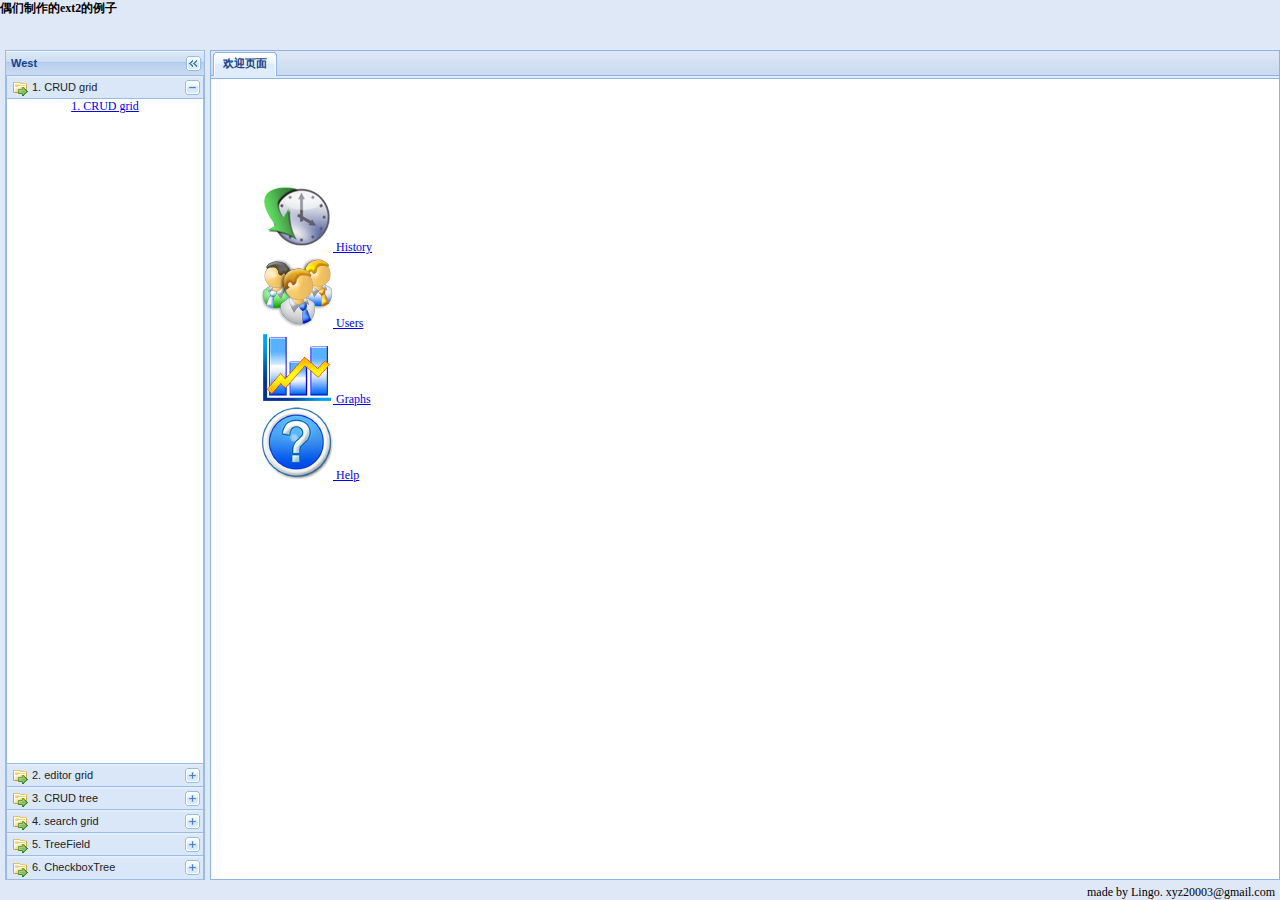
<file: sandbox/demo/extjs2/src/main/webapp/index.html>
<!DOCTYPE HTML PUBLIC "-//W3C//DTD HTML 4.01//EN" "http://www.w3.org/TR/html4/strict.dtd">
<html>
    <head>
        <meta http-equiv="Content-Type" content="text/html;charset=UTF-8"/>
        <title>例子</title>
        <link rel="stylesheet" type="text/css" href="ext-2.0-rc1/resources/css/ext-all.css" />
        <script type="text/javascript" src="ext-2.0-rc1/adapter/ext/ext-base.js"></script>
        <script type="text/javascript" src="ext-2.0-rc1/ext-all-debug.js"></script>
        <script type="text/javascript" src="scripts/fisheye/fisheye.js"></script>
        <link type="text/css" href="scripts/fisheye/fisheye.css" rel="stylesheet"/>
        <script type="text/javascript" src="scripts/treefield/Ext.lingo.TreeField.js"></script>
        <script type="text/javascript" src="scripts/checkboxtree/Ext.lingo.JsonCheckBoxTree.js"></script>
        <style type="text/css">
html, body {
    font:normal 12px verdana;
    margin:0;
    padding:0;
    border:0 none;
    overflow:hidden;
    height:100%;
}
p {
    margin:5px;
}
.settings {
    background-image:url(images/icons/fam/folder_wrench.png);
}
.nav {
    background-image:url(images/icons/fam/folder_go.png);
}
        </style>
        <script type="text/javascript">
Ext.BLANK_IMAGE_URL = 'ext-2.0-rc1/resources/images/default/s.gif';
Ext.state.Manager.setProvider(new Ext.state.CookieProvider());

App = {
    init : function() {
        var tabs = new Ext.TabPanel({
            id:'center-tabpanel',
            region:'center',
            deferredRender:true,
            activeTab:0,
            items:[{
                contentEl:'center-main',
                title: '欢迎页面',
                closable:false,
                autoScroll:true,
                autoLoad:{url:'0-welcome.html',scripts:false}
            }/*,{
                title:'iframe',
                closable:true,
                html:'<iframe width="100%" height="100%" frameborder="0" scrolling="no" src="0-welcome.html"></iframe>'
            }*/]
        });
        App.tabs = tabs;

        var viewport = new Ext.Viewport({
            layout:'border',
            items:[
                new Ext.BoxComponent({ // raw
                    region:'north',
                    el:'north',
                    height:50
                }),
                new Ext.BoxComponent({
                    region:'south',
                    el:'south',
                    height:20
                }),{
                    region:'west',
                    id:'west-panel',
                    title:'West',
                    split:true,
                    width:200,
                    minSize:175,
                    maxSize:400,
                    collapsible:true,
                    margins:'0 0 0 5',
                    layout:'accordion',
                    layoutConfig:{
                        animate:true
                    }
                },tabs
             ]
        });
        Ext.Ajax.request({
            url:'menu.txt',
            success:function(response){
                var west = viewport.findById('west-panel');
                var menuList = Ext.decode(response.responseText)
                for (var i = 0; i < menuList.length; i++){
                    var item = menuList[i];
                    item.html = '<div style="text-align:center">' +
                        '<a href="#" onclick="App.changeUrl(\'' + item.title + '\',\'' + item.url + '\')">' +
                        item.title +
                        '</a></div>';
                    west.add(menuList[i]);
                }
                west.doLayout();
            },
            failure:function(){}
        });
        this.makeFisheye.defer(1000);
    },

    makeFisheye : function() {
        new Ext.ux.Fisheye("fisheye-menu");
    },

    changeUrl : function(title, url) {
        var tabPanel = App.tabs;
        var alreadyHere = tabPanel.findById(title);
        if (alreadyHere == null){
            var tabItem = tabPanel.add({
                id:title,
                title:title,
                closable:true,
                autoScroll:true,
                autoLoad:{url:url,scripts:true}
            });
            tabPanel.activate(tabItem);
        } else {
            tabPanel.activate(alreadyHere);
        }
    }
};

Ext.onReady(App.init, App);
        </script>
    </head>
    <body>
        <div id="west"></div>
        <div id="north">
            <h1>偶们制作的ext2的例子</h1>
        </div>
        <div id="center">
            <div id="center-main"></div>
        </div>
        <div id="south" style="text-align:right">
            <p>made by Lingo. xyz20003@gmail.com</p>
        </div>
    </body>
</html>
</file>
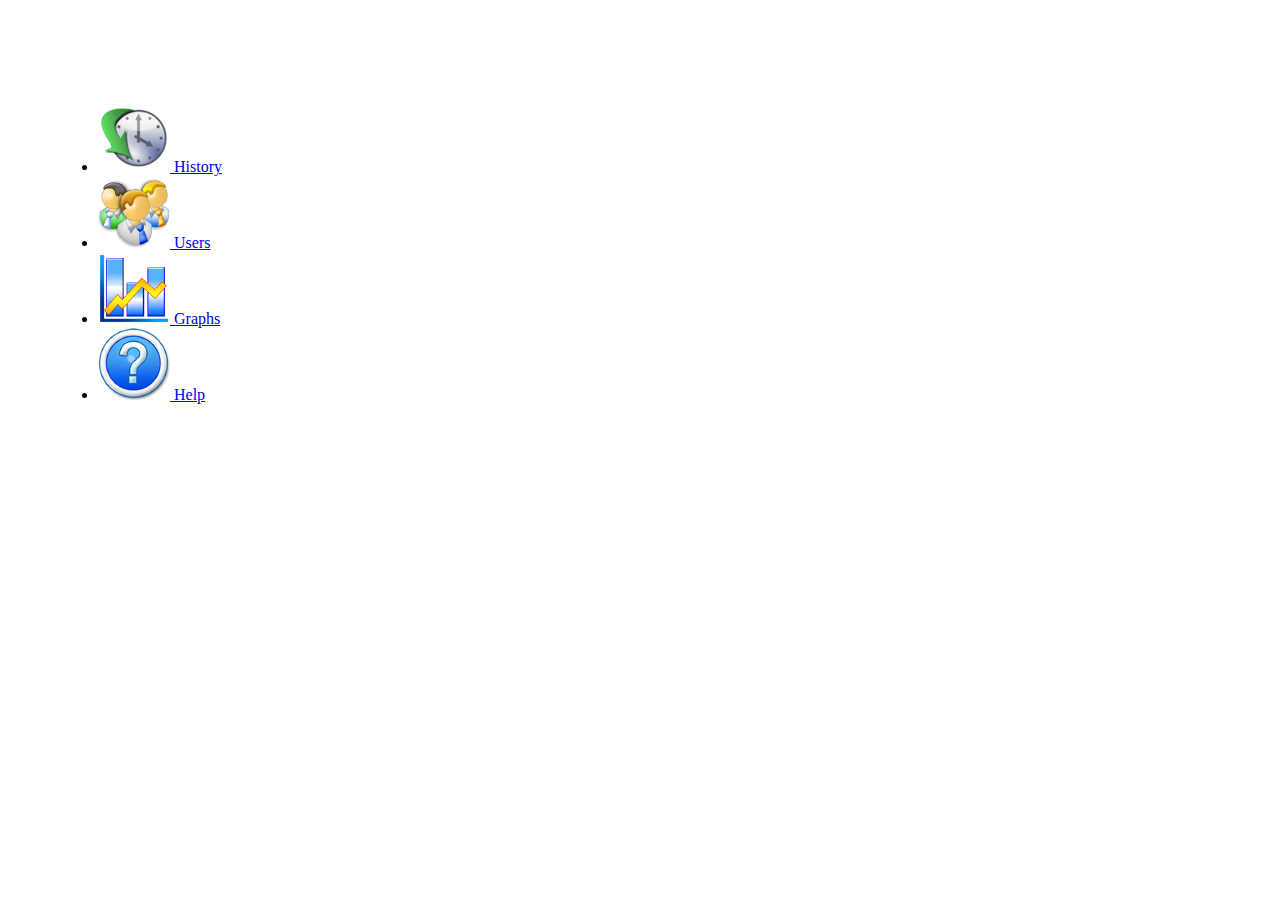
<file: sandbox/demo/extjs2/src/main/webapp/0-welcome.html>
<!DOCTYPE HTML PUBLIC "-//W3C//DTD HTML 4.01//EN" "http://www.w3.org/TR/html4/strict.dtd">
<html>
    <head>
        <meta http-equiv="Content-Type" content="text/html;charset=UTF-8"/>
        <meta http-equiv="Cache-Control" content="no-store"/>
        <meta http-equiv="Pragma" content="no-cache"/>
        <meta http-equiv="Expires" content="0"/>
        <title>欢迎页面</title>
<!--
        <link rel="stylesheet" type="text/css" href="ext-2.0-rc1/resources/css/ext-all.css" />
        <script type="text/javascript" src="ext-2.0-rc1/adapter/ext/ext-base.js"></script>
        <script type="text/javascript" src="ext-2.0-rc1/ext-all.js"></script>
        <script type="text/javascript" src="scripts/fisheye/fisheye.js"></script>
        <link type="text/css" href="scripts/fisheye/fisheye.css" rel="stylesheet"/>
-->
    </head>
    <body>
        <div style="padding: 0; margin-left: 50px; margin-top: 100px;">
            <ul id="fisheye-menu">
                <li>
                    <a href="#1">
                        <img src="scripts/fisheye/images/history.png" alt="History"/>
                        <span>History</span>
                    </a>
                </li>
                <li>
                    <a href="#2">
                        <img src="scripts/fisheye/images/users.png" alt="Users"/>
                        <span>Users</span>
                    </a>
                </li>
                <li>
                    <a href="#3">
                        <img src="scripts/fisheye/images/graphs.png" alt="Graphs"/>
                        <span>Graphs</span>
                        </a>
                </li>
                <li>
                    <a href="#4">
                        <img src="scripts/fisheye/images/help.png" alt="Help"/>
                        <span>Help</span>
                    </a>
                </li>
            </ul>
        </div>
<!--
        < script type="text/javascript" >
//try {
//    Ext.onReady(function() {
//        new Ext.ux.Fisheye("fisheye-menu");
//    });
//} catch (e) {
//    console.error(e);
//}
        < /script >
-->
    </body>
</html>
</file>
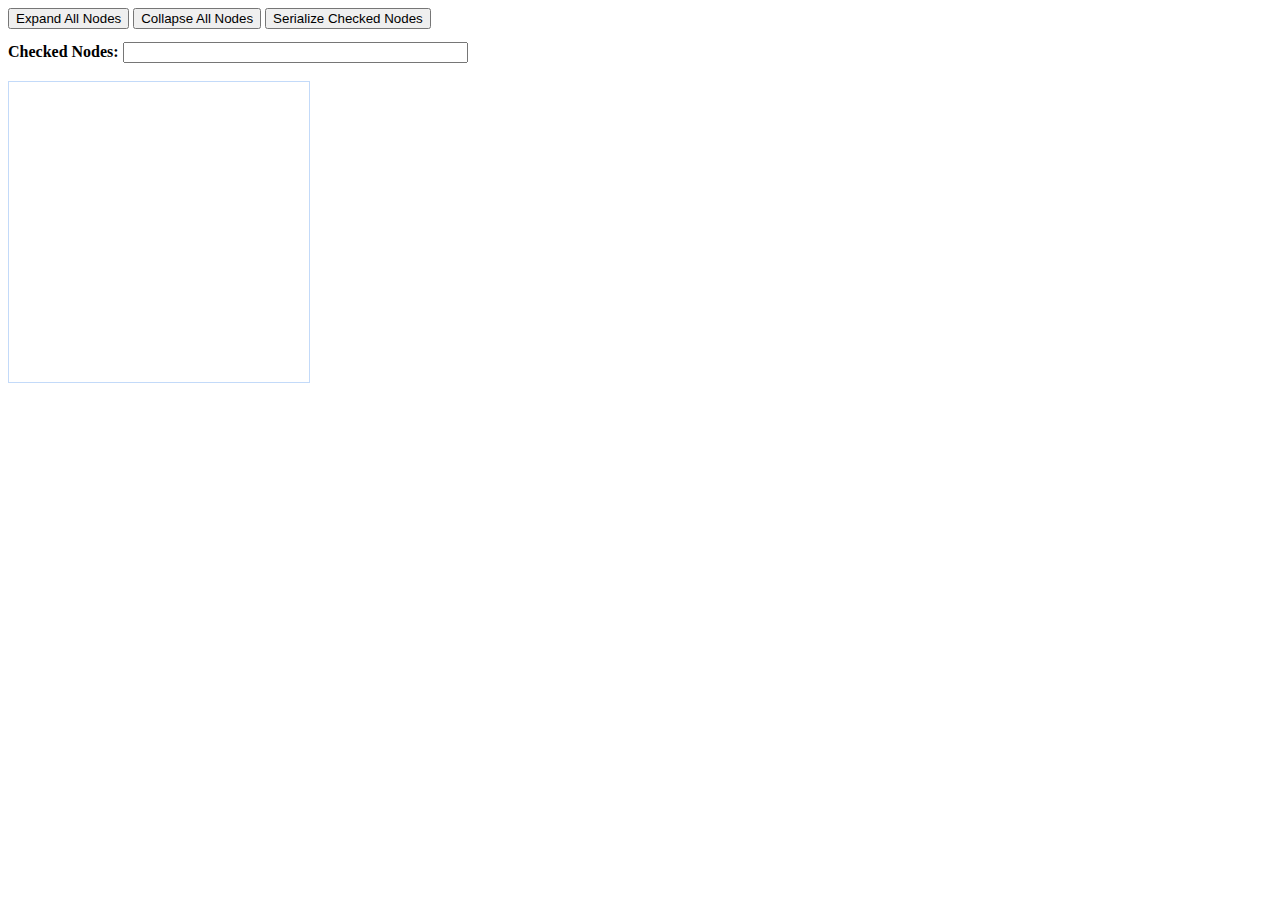
<file: sandbox/demo/extjs2/src/main/webapp/6-checkboxtree.html>
<!DOCTYPE HTML PUBLIC "-//W3C//DTD HTML 4.01//EN" "http://www.w3.org/TR/html4/strict.dtd">
<html>
    <head>
        <meta http-equiv="Content-Type" content="text/html;charset=UTF-8"/>
        <meta http-equiv="Cache-Control" content="no-store"/>
        <meta http-equiv="Pragma" content="no-cache"/>
        <meta http-equiv="Expires" content="0"/>
        <title>多选树形</title>
    </head>
    <body>
        <input type="button" id="exp" value="Expand All Nodes" />
        <input type="button" id="coll" value="Collapse All Nodes" />
        <input type="button" id="ser" value="Serialize Checked Nodes" />
        <br />
        <div id="c"><pre class="code"></pre></div>
        <b>Checked Nodes: </b> <input type="text" id="cn" value="" size="40" autocomplete="off" /><br />
        <br />
        <div id="checkbox-tree" style="overflow:auto; height:300px;width:300px;border:1px solid #c3daf9;"></div>
        <script type="text/javascript">
App = {};
Ext.BLANK_IMAGE_URL = 'ext-2.0-rc1/resources/images/default/s.gif';
App.checkboxTree = {
    init : function() {
        tree = new Ext.tree.TreePanel({
            el : 'checkbox-tree',
            animate : true,
            loader  : new Ext.tree.CustomUITreeLoader({
                dataUrl : '6-checkboxtree.txt',
                baseAttr : {
                    uiProvider : Ext.tree.CheckboxNodeUI
                }
            }),
            enableDD        : false,
            containerScroll : true,
            //rootUIProvider  : Ext.tree.CheckboxNodeUI,
            //selModel        : new Ext.tree.CheckNodeMultiSelectionModel(),
            rootVisible     : false
        });

        tree.on('check', function() {
            Ext.get('cn').dom.value = this.getChecked().join(',');
        }, tree);

        // 设置根节点
        root = new Ext.tree.AsyncTreeNode({
            text       : 'root',
            draggable  : false,
            id         : 'source',
            uiProvider : Ext.tree.CheckboxNodeUI
        });
        tree.setRootNode(root);

        // 渲染树
        tree.render();
        root.expand(false, false, function() {
            root.firstChild.expand(false);
            ser();
        });

        Ext.get('exp').on('click', function() {
            tree.expandAll();
        });

        Ext.get('coll').on('click', function() {
            tree.collapseAll();
        });

        Ext.get('ser').on('click', ser);
    }
};

ser = function() {
    var c = Ext.get('c');
    c.dom.style.display='block';
    c.dom.firstChild.innerHTML = tree.getChecked();
    Ext.get('cn').dom.value = tree.getChecked().join(',');
};

App.checkboxTree.init();
        </script>
    </body>
</html>
</file>
<file: sandbox/demo/extjs2/src/main/webapp/ext-2.0-rc1/resources/css/ext-all.css>
/*
 * Ext JS Library 2.0 RC 1
 * Copyright(c) 2006-2007, Ext JS, LLC.
 * licensing@extjs.com
 * 
 * http://extjs.com/license
 */

html,body,div,dl,dt,dd,ul,ol,li,h1,h2,h3,h4,h5,h6,pre,form,fieldset,input,p,blockquote,th,td{margin:0;padding:0;}
img,body,html{border:0;}
address,caption,cite,code,dfn,em,strong,th,var{font-style:normal;font-weight:normal;}
ol,ul{list-style:none;}
caption,th{text-align:left;}
h1,h2,h3,h4,h5,h6{font-size:100%;}
q:before,q:after{content:'';}

.ext-el-mask{z-index:20000;position:absolute;top:0;left:0;-moz-opacity:0.5;opacity:.50;filter:alpha(opacity=50);background-color:#CCC;width:100%;height:100%;zoom:1;}
.ext-el-mask-msg{z-index:20001;position:absolute;top:0;left:0;border:1px solid #6593cf;background:#c3daf9 url(../images/default/box/tb-blue.gif) repeat-x 0 -16px;padding:2px;}
.ext-el-mask-msg div{padding:5px 10px 5px 10px;background:#eee;border:1px solid #a3bad9;color:#222;font:normal 11px tahoma,arial,helvetica,sans-serif;cursor:wait;}
.ext-shim{position:absolute;visibility:hidden;left:0;top:0;overflow:hidden;}
.ext-ie .ext-shim{filter:alpha(opacity=0);}
.x-mask-loading div{padding:5px 10px 5px 25px;background:#fbfbfb url( '../images/default/grid/loading.gif' ) no-repeat 5px 5px;line-height:16px;}
.x-hidden,.x-hide-offsets{position:absolute;left:-10000px;top:-10000px;visibility:hidden;}
.x-hide-display{display:none!important;}
.x-hide-visibility{visibility:hidden!important;}
.x-masked{overflow:hidden!important;}
.x-masked select,.x-masked object,.x-masked embed{visibility:hidden;}
.x-layer{visibility:hidden;}
.x-unselectable,.x-unselectable *{-moz-user-select:none;-khtml-user-select:none;}
.x-repaint{zoom:1;background-color:transparent;-moz-outline:none;}
.x-item-disabled{color:gray;cursor:default;opacity:.6;-moz-opacity:.6;filter:alpha(opacity=60);}
.x-item-disabled *{color:gray!important;cursor:default!important;}
.x-splitbar-proxy{position:absolute;visibility:hidden;z-index:20001;background:#aaa;zoom:1;line-height:1px;font-size:1px;overflow:hidden;}
.x-splitbar-h,.x-splitbar-proxy-h{cursor:e-resize;cursor:col-resize;}
.x-splitbar-v,.x-splitbar-proxy-v{cursor:s-resize;cursor:row-resize;}
.x-color-palette{width:150px;height:92px;cursor:pointer;}
.x-color-palette a{border:1px solid #fff;float:left;padding:2px;text-decoration:none;-moz-outline:0 none;outline:0 none;cursor:pointer;}
.x-color-palette a:hover,.x-color-palette a.x-color-palette-sel{border:1px solid #8BB8F3;background:#deecfd;}
.x-color-palette em{display:block;border:1px solid #ACA899;}
.x-color-palette em span{cursor:pointer;display:block;height:10px;line-height:10px;width:10px;}
.x-ie-shadow{display:none;position:absolute;overflow:hidden;left:0;top:0;background:#777;zoom:1;}
.x-shadow{display:none;position:absolute;overflow:hidden;left:0;top:0;}
.x-shadow *{overflow:hidden;}
.x-shadow *{padding:0;border:0;margin:0;clear:none;zoom:1;}
.x-shadow .xstc,.x-shadow .xsbc{height:6px;float:left;}
.x-shadow .xstl,.x-shadow .xstr,.x-shadow .xsbl,.x-shadow .xsbr{width:6px;height:6px;float:left;}
.x-shadow .xsc{width:100%;}
.x-shadow .xsml,.x-shadow .xsmr{width:6px;float:left;height:100%;}
.x-shadow .xsmc{float:left;height:100%;background:transparent url( ../images/default/shadow-c.png );}
.x-shadow .xst,.x-shadow .xsb{height:6px;overflow:hidden;width:100%;}
.x-shadow .xsml{background:transparent url( ../images/default/shadow-lr.png ) repeat-y 0 0;}
.x-shadow .xsmr{background:transparent url( ../images/default/shadow-lr.png ) repeat-y -6px 0;}
.x-shadow .xstl{background:transparent url( ../images/default/shadow.png ) no-repeat 0 0;}
.x-shadow .xstc{background:transparent url( ../images/default/shadow.png ) repeat-x 0 -30px;}
.x-shadow .xstr{background:transparent url( ../images/default/shadow.png ) repeat-x 0 -18px;}
.x-shadow .xsbl{background:transparent url( ../images/default/shadow.png ) no-repeat 0 -12px;}
.x-shadow .xsbc{background:transparent url( ../images/default/shadow.png ) repeat-x 0 -36px;}
.x-shadow .xsbr{background:transparent url( ../images/default/shadow.png ) repeat-x 0 -6px;}
.loading-indicator{font-size:11px;background-image:url(../images/default/grid/loading.gif);background-repeat:no-repeat;background-position:left;padding-left:20px;line-height:16px;margin:3px;}
.x-text-resize{position:absolute;left:-1000px;top:-1000px;visibility:hidden;zoom:1;}
.x-drag-overlay{width:100%;height:100%;display:none;position:absolute;left:0;top:0;background-image:url(../images/default/s.gif);z-index:20000;}
.x-clear{clear:both;height:0;overflow:hidden;line-height:0;font-size:0;}
.x-spotlight{z-index:8999;position:absolute;top:0;left:0;-moz-opacity:0.5;opacity:.50;filter:alpha(opacity=50);background-color:#CCC;width:0;height:0;zoom:1;}

.x-tab-panel{overflow:hidden;}
.x-tab-panel-header,.x-tab-panel-footer{background:#deecfd;border:1px solid #8db2e3;overflow:hidden;zoom:1;}
.x-tab-panel-header{border:1px solid #8db2e3;padding-bottom:2px;}
.x-tab-panel-footer{border:1px solid #8db2e3;padding-top:2px;}
.x-tab-strip-wrap{width:100%;overflow:hidden;position:relative;zoom:1;}
ul.x-tab-strip{display:block;width:5000px;zoom:1;}
ul.x-tab-strip-top{padding-top:1px;background:url(../images/default/tabs/tab-strip-bg.gif) #cedff5 repeat-x bottom;border-bottom:1px solid #8db2e3;}
ul.x-tab-strip-bottom{padding-bottom:1px;background:url(../images/default/tabs/tab-strip-btm-bg.gif) #cedff5 repeat-x top;border-top:1px solid #8db2e3;border-bottom:0 none;}
.x-tab-panel-header-plain .x-tab-strip-top{background:transparent!important;padding-top:0!important;}
.x-tab-panel-header-plain{background:transparent!important;border-width:0!important;padding-bottom:0!important;}
.x-tab-panel-header-plain .x-tab-strip-spacer{border:1px solid #8db2e3;border-top:0 none;height:2px;background:#deecfd;font-size:1px;line-height:1px;}
.ext-border-box .x-tab-panel-header-plain .x-tab-strip-spacer{height:3px;}
ul.x-tab-strip li{float:left;margin-left:2px;}
ul.x-tab-strip li.x-tab-edge{float:left;margin:0!important;padding:0!important;border:0 none!important;font-size:1px!important;line-height:1px!important;overflow:hidden;zoom:1;background:transparent!important;width:1px;}
.x-tab-strip a,.x-tab-strip span,.x-tab-strip em{display:block;}
.x-tab-strip a{text-decoration:none!important;-moz-outline:none;outline:none;cursor:pointer;}
.x-tab-strip-inner{overflow:hidden;text-overflow:ellipsis;}
.x-tab-strip span.x-tab-strip-text{font:normal 11px tahoma,arial,helvetica;color:#416aa3;white-space:nowrap;cursor:pointer;padding:4px 0;}
.x-tab-strip .x-tab-with-icon .x-tab-right{padding-left:6px;}
.x-tab-strip .x-tab-with-icon span.x-tab-strip-text{padding-left:20px;background-position:0 3px;background-repeat:no-repeat;}
.x-tab-strip-over span.x-tab-strip-text{color:#15428b;}
.x-tab-strip-active{cursor:default;}
.x-tab-strip-active span.x-tab-strip-text{cursor:default;color:#15428b;font-weight:bold;}
.x-tab-strip-disabled .x-tabs-text{cursor:default;color:#aaa;}
.x-tab-panel-body{overflow:hidden;}
.x-tab-panel-bwrap{overflow:hidden;}
.ext-ie .x-tab-strip .x-tab-right{position:relative;}
.x-tab-strip-top .x-tab-strip-active .x-tab-right{margin-bottom:-1px;}
.x-tab-strip-top .x-tab-strip-active .x-tab-right span.x-tab-strip-text{padding-bottom:5px;}
.x-tab-strip-bottom .x-tab-strip-active .x-tab-right{margin-top:-1px;}
.x-tab-strip-bottom .x-tab-strip-active .x-tab-right span.x-tab-strip-text{padding-top:5px;}
.x-tab-strip-top .x-tab-right{background:transparent url(../images/default/tabs/tabs-sprite.gif) no-repeat 0 -51px;padding-left:10px;}
.x-tab-strip-top .x-tab-left{background:transparent url(../images/default/tabs/tabs-sprite.gif) no-repeat right -351px;padding-right:10px;}
.x-tab-strip-top .x-tab-strip-inner{background:transparent url(../images/default/tabs/tabs-sprite.gif) repeat-x 0 -201px;}
.x-tab-strip-top .x-tab-strip-over .x-tab-right{background-position:0 -101px;}
.x-tab-strip-top .x-tab-strip-over .x-tab-left{background-position:right -401px;}
.x-tab-strip-top .x-tab-strip-over .x-tab-strip-inner{background-position:0 -251px;}
.x-tab-strip-top .x-tab-strip-active .x-tab-right{background-position:0 0;}
.x-tab-strip-top .x-tab-strip-active .x-tab-left{background-position:right -301px;}
.x-tab-strip-top .x-tab-strip-active .x-tab-strip-inner{background-position:0 -151px;}
.x-tab-strip-bottom .x-tab-right{background:url(../images/default/tabs/tab-btm-inactive-right-bg.gif) no-repeat bottom right;}
.x-tab-strip-bottom .x-tab-left{background:url(../images/default/tabs/tab-btm-inactive-left-bg.gif) no-repeat bottom left;}
.x-tab-strip-bottom .x-tab-strip-active .x-tab-right{background:url(../images/default/tabs/tab-btm-right-bg.gif) no-repeat bottom left;}
.x-tab-strip-bottom .x-tab-strip-active .x-tab-left{background:url(../images/default/tabs/tab-btm-left-bg.gif) no-repeat bottom right;}
.x-tab-strip-bottom .x-tab-left{padding:0 10px;}
.x-tab-strip-bottom .x-tab-right{padding:0;}
.x-tab-strip .x-tab-strip-close{display:none;}
.x-tab-strip-closable{position:relative;}
.x-tab-strip-closable .x-tab-left{padding-right:19px;}
.x-tab-strip .x-tab-strip-closable a.x-tab-strip-close{background-image:url(../images/default/tabs/tab-close.gif);opacity:.6;-moz-opacity:.6;background-repeat:no-repeat;display:block;width:11px;height:11px;position:absolute;top:3px;right:3px;cursor:pointer;z-index:2;}
.x-tab-strip .x-tab-strip-active a.x-tab-strip-close{opacity:.8;-moz-opacity:.8;}
.x-tab-strip .x-tab-strip-closable a.x-tab-strip-close:hover{background-image:url(../images/default/tabs/tab-close.gif);opacity:1;-moz-opacity:1;}
.x-tab-panel-body{border:1px solid #8db2e3;background:#fff;}
.x-tab-panel-body-top{border-top:0 none;}
.x-tab-panel-body-bottom{border-bottom:0 none;}
.x-tab-scroller-left{background:transparent url(../images/default/tabs/scroll-left.gif) no-repeat -18px 0;border-bottom:1px solid #8db2e3;width:18px;position:absolute;left:0;top:0;z-index:10;cursor:pointer;}
.x-tab-scroller-left-over{background-position:0 0;}
.x-tab-scroller-left-disabled{background-position:-18px 0;opacity:.5;-moz-opacity:.5;filter:alpha(opacity=50);cursor:default;}
.x-tab-scroller-right{background:transparent url(../images/default/tabs/scroll-right.gif) no-repeat 0 0;border-bottom:1px solid #8db2e3;width:18px;position:absolute;right:0;top:0;z-index:10;cursor:pointer;}
.x-tab-scroller-right-over{background-position:-18px 0;}
.x-tab-scroller-right-disabled{background-position:0 0;opacity:.5;-moz-opacity:.5;filter:alpha(opacity=50);cursor:default;}
.x-tab-scrolling .x-tab-strip-wrap{margin-left:18px;margin-right:18px;}
.x-tab-scrolling{position:relative;}
.x-tab-panel-bbar .x-toolbar{border:1px solid #99bbe8;border-top:0 none;overflow:hidden;padding:2px;}
.x-tab-panel-tbar .x-toolbar{border:1px solid #99bbe8;border-top:0 none;overflow:hidden;padding:2px;}

 .x-form-field{margin:0;font:normal 12px tahoma,arial,helvetica,sans-serif;}
.x-form-text,textarea.x-form-field{padding:1px 3px;background:#fff url(../images/default/form/text-bg.gif) repeat-x 0 0;border:1px solid #B5B8C8;}
.x-form-text{height:22px;line-height:18px;vertical-align:middle;}
.ext-ie .x-form-text{margin-top:-1px;margin-bottom:-1px;height:22px;line-height:18px;}
.ext-strict .x-form-text{height:18px;}
.ext-safari .x-form-text{height:20px;}
.ext-gecko .x-form-text{padding-top:2px;padding-bottom:0;}
.x-form-select-one{height:20px;line-height:18px;vertical-align:middle;background-color:#fff;border:1px solid #B5B8C8;}
.x-form-field-wrap{position:relative;zoom:1;white-space:nowrap;}
.x-editor .x-form-check-wrap{background:#fff;}
.x-form-field-wrap .x-form-trigger{width:17px;height:21px;border:0;background:transparent url(../images/default/form/trigger.gif) no-repeat 0 0;cursor:pointer;border-bottom:1px solid #B5B8C8;position:absolute;top:0;}
.ext-safari .x-form-field-wrap .x-form-trigger{height:19px;}
.x-form-field-wrap .x-form-date-trigger{background-image:url(../images/default/form/date-trigger.gif);cursor:pointer;}
.x-form-field-wrap .x-form-clear-trigger{background-image:url(../images/default/form/clear-trigger.gif);cursor:pointer;}
.x-form-field-wrap .x-form-search-trigger{background-image:url(../images/default/form/search-trigger.gif);cursor:pointer;}
.ext-safari .x-form-field-wrap .x-form-trigger{right:0;}
.x-form-field-wrap .x-form-twin-triggers .x-form-trigger{position:static;top:auto;vertical-align:top;}
.x-form-field-wrap .x-form-trigger-over{background-position:-17px 0;}
.x-form-field-wrap .x-form-trigger-click{background-position:-34px 0;}
.x-trigger-wrap-focus .x-form-trigger{background-position:-51px 0;}
.x-trigger-wrap-focus .x-form-trigger-over{background-position:-68px 0;}
.x-trigger-wrap-focus .x-form-trigger-click{background-position:-85px 0;}
.x-trigger-wrap-focus .x-form-trigger{border-bottom:1px solid #7eadd9;}
.x-item-disabled .x-form-trigger-over{background-position:0 0!important;border-bottom:1px solid #B5B8C8;}
.x-item-disabled .x-form-trigger-click{background-position:0 0!important;border-bottom:1px solid #B5B8C8;}
.x-form-focus,textarea.x-form-focus{border:1px solid #7eadd9;}
.x-form-invalid,textarea.x-form-invalid{background:#fff url(../images/default/grid/invalid_line.gif) repeat-x bottom;border:1px solid #dd7870;}
.ext-safari .x-form-invalid{background-color:#fee;border:1px solid #ff7870;}
.x-editor{visibility:hidden;padding:0;margin:0;}
.x-form-check-wrap{line-height:18px;}
.ext-ie .x-form-check-wrap input{width:15px;height:15px;}
.x-editor .x-form-check-wrap{padding:3px;}
.x-editor .x-form-checkbox{height:13px;}
.x-form-grow-sizer{font:normal 12px tahoma,arial,helvetica,sans-serif;left:-10000px;padding:8px 3px;position:absolute;visibility:hidden;top:-10000px;white-space:pre-wrap;white-space:-moz-pre-wrap;white-space:-pre-wrap;white-space:-o-pre-wrap;word-wrap:break-word;zoom:1;}
.x-form-grow-sizer p{margin:0!important;border:0 none!important;padding:0!important;}
.x-form-item{font:normal 12px tahoma,arial,helvetica,sans-serif;display:block;margin-bottom:4px;}
.x-form-item label{display:block;float:left;width:100px;padding:3px;padding-left:0;clear:left;z-index:2;position:relative;}
.x-form-element{padding-left:105px;position:relative;}
.x-form-invalid-msg{color:#e00;padding:2px;padding-left:18px;font:normal 11px tahoma,arial,helvetica,sans-serif;background:transparent url(../images/default/shared/warning.gif) no-repeat 0 2px;line-height:16px;width:200px;}
.x-form-label-right label{text-align:right;}
.x-form-label-top .x-form-item label{width:auto;float:none;clear:none;display:inline;margin-bottom:4px;position:static;}
.x-form-label-top .x-form-element{padding-left:0;padding-top:4px;}
.x-form-label-top .x-form-item{padding-bottom:4px;}
.x-form fieldset{border:1px solid #B5B8C8;padding:10px;margin-bottom:10px;}
.x-form fieldset legend{font:bold 11px tahoma,arial,helvetica,sans-serif;color:#15428b;}
.ext-ie .x-form fieldset legend{margin-bottom:10px;}
.ext-ie .x-form fieldset{padding-top:0;padding-bottom:5px;}
.x-form-empty-field{color:gray;}
.x-small-editor .x-form-field{font:normal 11px arial,tahoma,helvetica,sans-serif;}
.x-small-editor .x-form-text{height:20px;line-height:16px;vertical-align:middle;}
.ext-ie .x-small-editor .x-form-text{margin-top:-1px!important;margin-bottom:-1px!important;height:20px!important;line-height:16px!important;}
.ext-strict .x-small-editor .x-form-text{height:16px!important;}
.ext-safari .x-small-editor .x-form-field{font:normal 12px arial,tahoma,helvetica,sans-serif;}
.ext-ie .x-small-editor .x-form-text{height:20px;line-height:16px;}
.ext-border-box .x-small-editor .x-form-text{height:20px;}
.x-small-editor .x-form-select-one{height:20px;line-height:16px;vertical-align:middle;}
.x-small-editor .x-form-num-field{text-align:right;}
.x-small-editor .x-form-field-wrap .x-form-trigger{height:19px;}
.x-form-clear{clear:both;height:0;overflow:hidden;line-height:0;font-size:0;}
.x-form-clear-left{clear:left;height:0;overflow:hidden;line-height:0;font-size:0;}
.x-form-cb-label{width:'auto'!important;float:none!important;clear:none!important;display:inline!important;margin-left:4px;}
.x-form-column{float:left;padding:0;margin:0;width:48%;overflow:hidden;zoom:1;}
.x-form .x-form-btns-ct .x-btn{float:right;clear:none;}
.x-form .x-form-btns-ct .x-form-btns td{border:0;padding:0;}
.x-form .x-form-btns-ct .x-form-btns-right table{float:right;clear:none;}
.x-form .x-form-btns-ct .x-form-btns-left table{float:left;clear:none;}
.x-form .x-form-btns-ct .x-form-btns-center{text-align:center;}
.x-form .x-form-btns-ct .x-form-btns-center table{margin:0 auto;}
.x-form .x-form-btns-ct table td.x-form-btn-td{padding:3px;}
.x-form .x-form-btns-ct .x-btn-focus .x-btn-left{background-position:0 -147px;}
.x-form .x-form-btns-ct .x-btn-focus .x-btn-right{background-position:0 -168px;}
.x-form .x-form-btns-ct .x-btn-focus .x-btn-center{background-position:0 -189px;}
.x-form .x-form-btns-ct .x-btn-click .x-btn-center{background-position:0 -126px;}
.x-form .x-form-btns-ct .x-btn-click .x-btn-right{background-position:0 -84px;}
.x-form .x-form-btns-ct .x-btn-click .x-btn-left{background-position:0 -63px;}
.x-form-invalid-icon{width:16px;height:18px;visibility:hidden;position:absolute;left:0;top:0;display:block;background:transparent url(../images/default/form/exclamation.gif) no-repeat 0 2px;}
.x-fieldset legend .x-tool-toggle{margin-right:3px;margin-left:0;float:left!important;}
.x-fieldset legend input{margin-right:3px;float:left!important;height:13px;width:13px;}
fieldset.x-panel-collapsed{padding-bottom:0!important;border-width:1px 0 0 0!important;}
fieldset.x-panel-collapsed .x-fieldset-bwrap{visibility:hidden;position:absolute;left:-1000px;top:-1000px;}
.ext-ie .x-fieldset-bwrap{zoom:1;}
.ext-ie td .x-form-text{position:relative;top:-1px;}
.ext-gecko .x-window-body .x-form-item{-moz-outline:none;overflow:auto;}
.ext-gecko .x-form-item{-moz-outline:none;}
.x-hide-label label.x-form-item-label{display:none;}
.x-hide-label .x-form-element{padding-left:0!important;}

.x-btn{font:normal 11px tahoma,verdana,helvetica;cursor:pointer;white-space:nowrap;}
.x-btn button{border:0 none;background:transparent;font:normal 11px tahoma,verdana,helvetica;padding-left:3px;padding-right:3px;cursor:pointer;margin:0;overflow:visible;width:auto;-moz-outline:0 none;outline:0 none;}
* html .ext-ie .x-btn button{width:1px;}
.ext-gecko .x-btn button{padding-left:0;padding-right:0;}
.ext-ie .x-btn button{padding-top:2px;}
.x-btn-icon .x-btn-center .x-btn-text{background-position:center;background-repeat:no-repeat;height:16px;width:16px;cursor:pointer;white-space:nowrap;padding:0;}
.x-btn-icon .x-btn-center{padding:1px;}
.x-btn em{font-style:normal;font-weight:normal;}
.x-btn-text-icon .x-btn-center .x-btn-text{background-position:0 2px;background-repeat:no-repeat;padding-left:18px;padding-top:3px;padding-bottom:2px;padding-right:0;}
.x-btn-left,.x-btn-right{font-size:1px;line-height:1px;}
.x-btn-left{width:3px;height:21px;background:url(../images/default/button/btn-sprite.gif) no-repeat 0 0;}
.x-btn-right{width:3px;height:21px;background:url(../images/default/button/btn-sprite.gif) no-repeat 0 -21px;}
.x-btn-left i,.x-btn-right i{display:block;width:3px;overflow:hidden;font-size:1px;line-height:1px;}
.x-btn-center{background:url(../images/default/button/btn-sprite.gif) repeat-x 0 -42px;vertical-align:middle;text-align:center;padding:0 5px;cursor:pointer;white-space:nowrap;}
.x-btn-over .x-btn-left{background-position:0 -63px;}
.x-btn-over .x-btn-right{background-position:0 -84px;}
.x-btn-over .x-btn-center{background-position:0 -105px;}
.x-btn-click .x-btn-center,.x-btn-menu-active .x-btn-center{background-position:0 -126px;}
.x-btn-disabled *{color:gray!important;cursor:default!important;}
.x-btn-menu-text-wrap .x-btn-center{padding:0 3px;}
.ext-gecko .x-btn-menu-text-wrap .x-btn-center{padding:0 1px;}
.x-btn-menu-arrow-wrap .x-btn-center{padding:0;}
.x-btn-menu-arrow-wrap .x-btn-center button{width:12px!important;height:21px;padding:0!important;display:block;background:transparent url(../images/default/button/btn-arrow.gif) no-repeat left 3px;}
.x-btn-with-menu .x-btn-center{padding-right:2px!important;}
.x-btn-with-menu .x-btn-center em{display:block;background:transparent url(../images/default/toolbar/btn-arrow.gif) no-repeat right 0;padding-right:10px;}
.x-btn-text-icon .x-btn-with-menu .x-btn-center em{display:block;background:transparent url(../images/default/toolbar/btn-arrow.gif) no-repeat right 3px;padding-right:10px;}

.x-toolbar{border-color:#a9bfd3;border-style:solid;border-width:0 0 1px 0;display:block;padding:2px;background:#d0def0 url(../images/default/toolbar/bg.gif) repeat-x top left;position:relative;zoom:1;}
.x-toolbar .x-item-disabled .x-btn-icon{opacity:.35;-moz-opacity:.35;filter:alpha(opacity=35);}
.x-toolbar td{vertical-align:middle;}
.mso .x-toolbar,.x-grid-mso .x-toolbar{border:0 none;background:url(../images/default/grid/mso-hd.gif);}
.x-toolbar td,.x-toolbar span,.x-toolbar input,.x-toolbar div,.x-toolbar select,.x-toolbar label{white-space:nowrap;font:normal 11px tahoma,arial,helvetica,sans-serif;}
.x-toolbar .x-item-disabled{color:gray;cursor:default;opacity:.6;-moz-opacity:.6;filter:alpha(opacity=60);}
.x-toolbar .x-item-disabled *{color:gray;cursor:default;}
.x-toolbar .x-btn-left{background:none;}
.x-toolbar .x-btn-right{background:none;}
.x-toolbar .x-btn-center{background:none;padding:0;}
.x-toolbar .x-btn-menu-text-wrap .x-btn-center button{padding-right:2px;}
.ext-gecko .x-toolbar .x-btn-menu-text-wrap .x-btn-center button{padding-right:0;}
.x-toolbar .x-btn-menu-arrow-wrap .x-btn-center button{padding:0 2px;}
.x-toolbar .x-btn-menu-arrow-wrap .x-btn-center button{width:12px;background:transparent url(../images/default/toolbar/btn-arrow.gif) no-repeat 0 3px;}
.x-toolbar .x-btn-text-icon .x-btn-menu-arrow-wrap .x-btn-center button{width:12px;background:transparent url(../images/default/toolbar/btn-arrow.gif) no-repeat 0 3px;}
.x-toolbar .x-btn-over .x-btn-menu-arrow-wrap .x-btn-center button{background-position:0 -47px;}
.x-toolbar .x-btn-over .x-btn-left{background:url(../images/default/toolbar/tb-btn-sprite.gif) no-repeat 0 0;}
.x-toolbar .x-btn-over .x-btn-right{background:url(../images/default/toolbar/tb-btn-sprite.gif) no-repeat 0 -21px;}
.x-toolbar .x-btn-over .x-btn-center{background:url(../images/default/toolbar/tb-btn-sprite.gif) repeat-x 0 -42px;}
.x-toolbar .x-btn-click .x-btn-left,.x-toolbar .x-btn-pressed .x-btn-left,.x-toolbar .x-btn-menu-active .x-btn-left{background:url(../images/default/toolbar/tb-btn-sprite.gif) no-repeat 0 -63px;}
.x-toolbar .x-btn-click .x-btn-right,.x-toolbar .x-btn-pressed .x-btn-right,.x-toolbar .x-btn-menu-active .x-btn-right{background:url(../images/default/toolbar/tb-btn-sprite.gif) no-repeat 0 -84px;}
.x-toolbar .x-btn-click .x-btn-center,.x-toolbar .x-btn-pressed .x-btn-center,.x-toolbar .x-btn-menu-active .x-btn-center{background:url(../images/default/toolbar/tb-btn-sprite.gif) repeat-x 0 -105px;}
.x-toolbar .x-btn-with-menu .x-btn-center em{padding-right:8px;}
.x-toolbar .ytb-text{padding:2px;}
.x-toolbar .ytb-sep{background-image:url(../images/default/grid/grid-blue-split.gif);background-position:center;background-repeat:no-repeat;display:block;font-size:1px;height:16px;width:4px;overflow:hidden;cursor:default;margin:0 2px 0;border:0;}
.x-toolbar .ytb-spacer{width:2px;}
.x-tbar-page-number{width:24px;height:14px;}
.x-tbar-page-first{background-image:url(../images/default/grid/page-first.gif)!important;}
.x-tbar-loading{background-image:url(../images/default/grid/done.gif)!important;}
.x-tbar-page-last{background-image:url(../images/default/grid/page-last.gif)!important;}
.x-tbar-page-next{background-image:url(../images/default/grid/page-next.gif)!important;}
.x-tbar-page-prev{background-image:url(../images/default/grid/page-prev.gif)!important;}
.x-item-disabled .x-tbar-loading{background-image:url(../images/default/grid/loading.gif)!important;}
.x-item-disabled .x-tbar-page-first{background-image:url(../images/default/grid/page-first-disabled.gif)!important;}
.x-item-disabled .x-tbar-page-last{background-image:url(../images/default/grid/page-last-disabled.gif)!important;}
.x-item-disabled .x-tbar-page-next{background-image:url(../images/default/grid/page-next-disabled.gif)!important;}
.x-item-disabled .x-tbar-page-prev{background-image:url(../images/default/grid/page-prev-disabled.gif)!important;}
.x-paging-info{position:absolute;top:5px;right:8px;color:#444;}

.x-resizable-handle{position:absolute;z-index:100;font-size:1px;line-height:6px;overflow:hidden;background:white;filter:alpha(opacity=0);opacity:0;zoom:1;}
.x-resizable-handle-east{width:6px;cursor:e-resize;right:0;top:0;height:100%;}
.ext-ie .x-resizable-handle-east{margin-right:-1px;}
.x-resizable-handle-south{width:100%;cursor:s-resize;left:0;bottom:0;height:6px;}
.ext-ie .x-resizable-handle-south{margin-bottom:-1px;}
.x-resizable-handle-west{width:6px;cursor:w-resize;left:0;top:0;height:100%;}
.x-resizable-handle-north{width:100%;cursor:n-resize;left:0;top:0;height:6px;}
.x-resizable-handle-southeast{width:6px;cursor:se-resize;right:0;bottom:0;height:6px;z-index:101;}
.x-resizable-handle-northwest{width:6px;cursor:nw-resize;left:0;top:0;height:6px;z-index:101;}
.x-resizable-handle-northeast{width:6px;cursor:ne-resize;right:0;top:0;height:6px;z-index:101;}
.x-resizable-handle-southwest{width:6px;cursor:sw-resize;left:0;bottom:0;height:6px;z-index:101;}
.x-resizable-over .x-resizable-handle,.x-resizable-pinned .x-resizable-handle{filter:alpha(opacity=100);opacity:1;}
.x-resizable-over .x-resizable-handle-east,.x-resizable-pinned .x-resizable-handle-east{background:url(../images/default/sizer/e-handle.gif);background-position:left;}
.x-resizable-over .x-resizable-handle-west,.x-resizable-pinned .x-resizable-handle-west{background:url(../images/default/sizer/e-handle.gif);background-position:left;}
.x-resizable-over .x-resizable-handle-south,.x-resizable-pinned .x-resizable-handle-south{background:url(../images/default/sizer/s-handle.gif);background-position:top;}
.x-resizable-over .x-resizable-handle-north,.x-resizable-pinned .x-resizable-handle-north{background:url(../images/default/sizer/s-handle.gif);background-position:top;}
.x-resizable-over .x-resizable-handle-southeast,.x-resizable-pinned .x-resizable-handle-southeast{background:url(../images/default/sizer/se-handle.gif);background-position:top left;}
.x-resizable-over .x-resizable-handle-northwest,.x-resizable-pinned .x-resizable-handle-northwest{background:url(../images/default/sizer/nw-handle.gif);background-position:bottom right;}
.x-resizable-over .x-resizable-handle-northeast,.x-resizable-pinned .x-resizable-handle-northeast{background:url(../images/default/sizer/ne-handle.gif);background-position:bottom left;}
.x-resizable-over .x-resizable-handle-southwest,.x-resizable-pinned .x-resizable-handle-southwest{background:url(../images/default/sizer/sw-handle.gif);background-position:top right;}
.x-resizable-proxy{border:1px dashed #3b5a82;position:absolute;overflow:hidden;display:none;left:0;top:0;z-index:50000;}
.x-resizable-overlay{width:100%;height:100%;display:none;position:absolute;left:0;top:0;background:white;z-index:200000;-moz-opacity:0;opacity:0;filter:alpha(opacity=0);}

 .x-grid3{position:relative;overflow:hidden;background-color:#fff;}
.x-grid-panel .x-panel-body{overflow:hidden!important;}
.x-grid-panel .x-panel-mc .x-panel-body{border:1px solid #99bbe8;}
.ext-ie .x-grid3 table,.ext-safari .x-grid3 table{table-layout:fixed;}
.x-grid3-viewport{overflow:hidden;}
.x-grid3-hd-row td,.x-grid3-row td,.x-grid3-summary-row td{font:normal 11px arial,tahoma,helvetica,sans-serif;-moz-outline:none;-moz-user-focus:normal;}
.x-grid3-row td,.x-grid3-summary-row td{line-height:13px;vertical-align:top;padding-left:1px;padding-right:1px;-moz-user-select:none;}
.x-grid3-hd-row td{line-height:15px;vertical-align:middle;border-left:1px solid #eee;border-right:1px solid #d0d0d0;}
.x-grid3-hd-row .x-grid3-marker-hd{padding:3px;}
.x-grid3-row .x-grid3-marker{padding:3px;}
.x-grid3-cell-inner,.x-grid3-hd-inner{overflow:hidden;-o-text-overflow:ellipsis;text-overflow:ellipsis;padding:3px 3px 3px 5px;white-space:nowrap;}
.x-grid3-hd-inner{position:relative;cursor:inherit;padding:4px 3px 4px 5px;}
.x-grid3-row-body{white-space:normal;}
.x-grid3-body-cell{-moz-outline:0 none;outline:0 none;}
.ext-ie .x-grid3-cell-inner,.ext-ie .x-grid3-hd-inner{width:100%;}
.ext-strict .x-grid3-cell-inner,.ext-strict .x-grid3-hd-inner{width:auto;}
.x-grid-row-loading{background:#fff url(../images/default/shared/loading-balls.gif) no-repeat center center;}
.x-grid-page{overflow:hidden;}
.x-grid3-row{cursor:default;border:1px solid #ededed;border-top-color:#fff;width:100%;}
.x-grid3-row-alt{background-color:#fafafa;}
.x-grid3-row-over{border:1px solid #ddd;background:#efefef url(../images/default/grid/row-over.gif) repeat-x left top;}
.x-grid3-resize-proxy{width:1px;left:0;background-color:#777;cursor:e-resize;cursor:col-resize;position:absolute;top:0;height:100px;overflow:hidden;visibility:hidden;border:0 none;z-index:7;}
.x-grid3-resize-marker{width:1px;left:0;background-color:#777;position:absolute;top:0;height:100px;overflow:hidden;visibility:hidden;border:0 none;z-index:7;}
.x-grid3-focus{position:absolute;top:0;-moz-outline:0 none;outline:0 none;-moz-user-select:normal;-khtml-user-select:normal;}
.x-grid3-header{background:#f9f9f9 url(../images/default/grid/grid3-hrow.gif) repeat-x 0 bottom;cursor:default;zoom:1;padding:1px 0 0 0;}
.x-grid3-header-pop{border-left:1px solid #d0d0d0;float:right;clear:none;}
.x-grid3-header-pop-inner{border-left:1px solid #eee;width:14px;height:19px;background:transparent url(../images/default/grid/hd-pop.gif) no-repeat center center;}
.ext-ie .x-grid3-header-pop-inner{width:15px;}
.ext-strict .x-grid3-header-pop-inner{width:14px;}
.x-grid3-header-inner{overflow:hidden;zoom:1;float:left;}
.x-grid3-header-offset{padding-left:1px;width:10000px;}
td.x-grid3-hd-over,td.sort-desc,td.sort-asc,td.x-grid3-hd-menu-open{border-left:1px solid #aaccf6;border-right:1px solid #aaccf6;}
td.x-grid3-hd-over .x-grid3-hd-inner,td.sort-desc .x-grid3-hd-inner,td.sort-asc .x-grid3-hd-inner,td.x-grid3-hd-menu-open .x-grid3-hd-inner{background:#ebf3fd url(../images/default/grid/grid3-hrow-over.gif) repeat-x left bottom;}
.x-grid3-sort-icon{background-repeat:no-repeat;display:none;height:4px;width:13px;margin-left:3px;vertical-align:middle;}
.sort-asc .x-grid3-sort-icon{background-image:url(../images/default/grid/sort_asc.gif);display:inline;}
.sort-desc .x-grid3-sort-icon{background-image:url(../images/default/grid/sort_desc.gif);display:inline;}
.x-grid3-body{zoom:1;}
.x-grid3-scroller{overflow:auto;zoom:1;position:relative;}
.x-grid3-cell-text,.x-grid3-hd-text{display:block;padding:3px 5px 3px 5px;-moz-user-select:none;-khtml-user-select:none;color:black;}
.x-grid3-split{background-image:url(../images/default/grid/grid-split.gif);background-position:center;background-repeat:no-repeat;cursor:e-resize;cursor:col-resize;display:block;font-size:1px;height:16px;overflow:hidden;position:absolute;top:2px;width:6px;z-index:3;}
.x-grid3-hd-text{color:#15428b;}
.x-dd-drag-proxy .x-grid3-hd-inner{background:#ebf3fd url(../images/default/grid/grid3-hrow-over.gif) repeat-x left bottom;width:120px;padding:3px;border:1px solid #aaccf6;overflow:hidden;}
.col-move-top,.col-move-bottom{width:9px;height:9px;position:absolute;top:0;line-height:1px;font-size:1px;overflow:hidden;visibility:hidden;z-index:20000;}
.col-move-top{background:transparent url(../images/default/grid/col-move-top.gif) no-repeat left top;}
.col-move-bottom{background:transparent url(../images/default/grid/col-move-bottom.gif) no-repeat left top;}
.x-grid3-row-selected{background:#DFE8F6;border:1px dotted #a3bae9;}
.x-grid3-cell-selected{background-color:#B8CFEE!important;color:black;}
.x-grid3-cell-selected span{color:black!important;}
.x-grid3-cell-selected .x-grid3-cell-text{color:black;}
.x-grid3-locked td.x-grid3-row-marker,.x-grid3-locked .x-grid3-row-selected td.x-grid3-row-marker{background:#ebeadb url(../images/default/grid/grid-hrow.gif) repeat-x 0 bottom!important;vertical-align:middle!important;color:black;padding:0;border-top:1px solid white;border-bottom:none!important;border-right:1px solid #6fa0df!important;text-align:center;}
.x-grid3-locked td.x-grid3-row-marker div,.x-grid3-locked .x-grid3-row-selected td.x-grid3-row-marker div{padding:0 4px;color:#15428b!important;text-align:center;}
.x-grid3-dirty-cell{background:transparent url(../images/default/grid/dirty.gif) no-repeat 0 0;}
.x-grid3-topbar,.x-grid3-bottombar{font:normal 11px arial,tahoma,helvetica,sans-serif;overflow:hidden;display:none;zoom:1;position:relative;}
.x-grid3-topbar .x-toolbar{border-right:0 none;}
.x-grid3-bottombar .x-toolbar{border-right:0 none;border-bottom:0 none;border-top:1px solid #a9bfd3;}
.x-props-grid .x-grid3-cell{padding:1px;}
.x-props-grid .x-grid3-td-name .x-grid3-cell-inner{background:transparent url(../images/default/grid/grid3-special-col-bg.gif) repeat-y -16px!important;padding-left:12px;color:black!important;}
.x-props-grid .x-grid3-body .x-grid3-td-name{padding:1px;padding-right:0;background:white!important;border:0 none;border-right:1px solid #eee;}
.xg-hmenu-sort-asc .x-menu-item-icon{background-image:url(../images/default/grid/hmenu-asc.gif);}
.xg-hmenu-sort-desc .x-menu-item-icon{background-image:url(../images/default/grid/hmenu-desc.gif);}
.xg-hmenu-lock .x-menu-item-icon{background-image:url(../images/default/grid/hmenu-lock.gif);}
.xg-hmenu-unlock .x-menu-item-icon{background-image:url(../images/default/grid/hmenu-unlock.gif);}
.x-grid3-col-dd{border:0 none;padding:0;background:transparent;}
.x-dd-drag-ghost .x-grid3-dd-wrap{padding:1px 3px 3px 1px;}
.x-grid3-hd{-moz-user-select:none;}
.x-grid3-hd-btn{display:none;position:absolute;width:14px;background:#c3daf9 url(../images/default/grid/grid3-hd-btn.gif) no-repeat left center;right:0;top:0;z-index:2;cursor:pointer;}
.x-grid3-hd-over .x-grid3-hd-btn,.x-grid3-hd-menu-open .x-grid3-hd-btn{display:block;}
a.x-grid3-hd-btn:hover{background-position:-14px center;}
.x-grid3-body .x-grid3-td-expander{background:transparent url(../images/default/grid/grid3-special-col-bg.gif) repeat-y right;}
.x-grid3-body .x-grid3-td-expander .x-grid3-cell-inner{padding:0!important;height:100%;}
.x-grid3-row-expander{width:100%;height:18px;background-position:4px 2px;background-repeat:no-repeat;background-color:transparent;background-image:url(../images/default/grid/row-expand-sprite.gif);}
.x-grid3-row-collapsed .x-grid3-row-expander{background-position:4px 2px;}
.x-grid3-row-expanded .x-grid3-row-expander{background-position:-21px 2px;}
.x-grid3-row-collapsed .x-grid3-row-body{display:none!important;}
.x-grid3-row-expanded .x-grid3-row-body{display:block!important;}
.x-grid3-body .x-grid3-td-checker{background:transparent url(../images/default/grid/grid3-special-col-bg.gif) repeat-y right;}
.x-grid3-body .x-grid3-td-checker .x-grid3-cell-inner,.x-grid3-header .x-grid3-td-checker .x-grid3-hd-inner{padding:0!important;height:100%;}
.x-grid3-row-checker,.x-grid3-hd-checker{width:100%;height:18px;background-position:2px 2px;background-repeat:no-repeat;background-color:transparent;background-image:url(../images/default/grid/row-check-sprite.gif);}
.x-grid3-row .x-grid3-row-checker{background-position:2px 2px;}
.x-grid3-row-selected .x-grid3-row-checker,.x-grid3-hd-checker-on .x-grid3-hd-checker{background-position:-23px 2px;}
.x-grid3-hd-checker{background-position:2px 3px;}
.x-grid3-hd-checker-on .x-grid3-hd-checker{background-position:-23px 3px;}
.x-grid3-body .x-grid3-td-numberer{background:transparent url(../images/default/grid/grid3-special-col-bg.gif) repeat-y right;}
.x-grid3-body .x-grid3-td-numberer .x-grid3-cell-inner{padding:3px 5px 0 0!important;text-align:right;color:#444;}
.x-grid3-body .x-grid3-row-selected .x-grid3-td-numberer,.x-grid3-body .x-grid3-row-selected .x-grid3-td-checker,.x-grid3-body .x-grid3-row-selected .x-grid3-td-expander{background:transparent url(../images/default/grid/grid3-special-col-sel-bg.gif) repeat-y right;}
.x-grid3-body .x-grid3-check-col-td .x-grid3-cell-inner{padding:1px 0 0 0!important;}
.x-grid3-check-col{width:100%;height:16px;background-position:center center;background-repeat:no-repeat;background-color:transparent;background-image:url(../images/default/menu/unchecked.gif);}
.x-grid3-check-col-on{width:100%;height:16px;background-position:center center;background-repeat:no-repeat;background-color:transparent;background-image:url(../images/default/menu/checked.gif);}
.x-grid-group,.x-grid-group-body,.x-grid-group-hd{zoom:1;}
.x-grid-group-hd{border-bottom:2px solid #99bbe8;cursor:pointer;padding-top:6px;}
.x-grid-group-hd div{background:transparent url(../images/default/grid/group-expand-sprite.gif) no-repeat 3px -47px;padding:4px 4px 4px 17px;color:#3764a0;font:bold 11px tahoma,arial,helvetica,sans-serif;}
.x-grid-group-collapsed .x-grid-group-hd div{background-position:3px 3px;}
.x-grid-group-collapsed .x-grid-group-body{display:none;}
.x-group-by-icon{background-image:url(../images/default/grid/group-by.gif);}
.x-cols-icon{background-image:url(../images/default/grid/columns.gif);}
.x-show-groups-icon{background-image:url(../images/default/grid/group-by.gif);}
.ext-ie .x-grid3 .x-editor .x-form-text{position:relative;top:-1px;}
.x-grid-empty{padding:10px;color:gray;font:normal 11px tahoma,arial,helvetica,sans-serif;}

.x-dd-drag-proxy{position:absolute;left:0;top:0;visibility:hidden;z-index:15000;}
.x-dd-drag-ghost{color:black;font:normal 11px arial,helvetica,sans-serif;-moz-opacity:0.85;opacity:.85;filter:alpha(opacity=85);border-top:1px solid #ddd;border-left:1px solid #ddd;border-right:1px solid #bbb;border-bottom:1px solid #bbb;padding:3px;padding-left:20px;background-color:white;white-space:nowrap;}
.x-dd-drag-repair .x-dd-drag-ghost{-moz-opacity:0.4;opacity:.4;filter:alpha(opacity=40);border:0 none;padding:0;background-color:transparent;}
.x-dd-drag-repair .x-dd-drop-icon{visibility:hidden;}
.x-dd-drop-icon{position:absolute;top:3px;left:3px;display:block;width:16px;height:16px;background-color:transparent;background-position:center;background-repeat:no-repeat;z-index:1;}
.x-dd-drop-nodrop .x-dd-drop-icon{background-image:url(../images/default/dd/drop-no.gif);}
.x-dd-drop-ok .x-dd-drop-icon{background-image:url(../images/default/dd/drop-yes.gif);}
.x-dd-drop-ok-add .x-dd-drop-icon{background-image:url(../images/default/dd/drop-add.gif);}
.x-view-selector{position:absolute;left:0;top:0;width:0;background:#c3daf9;border:1px dotted #39b;opacity:.5;-moz-opacity:.5;filter:alpha(opacity=50);zoom:1;}

.x-tree .x-panel-body{background-color:#fff;}
.ext-strict .ext-ie .x-tree .x-panel-bwrap{position:relative;overflow:hidden;}
.x-tree-icon,.x-tree-ec-icon,.x-tree-elbow-line,.x-tree-elbow,.x-tree-elbow-end,.x-tree-elbow-plus,.x-tree-elbow-minus,.x-tree-elbow-end-plus,.x-tree-elbow-end-minus{border:0 none;height:18px;margin:0;padding:0;vertical-align:top;width:16px;background-repeat:no-repeat;}
.x-tree-node-collapsed .x-tree-node-icon,.x-tree-node-expanded .x-tree-node-icon,.x-tree-node-leaf .x-tree-node-icon{border:0 none;height:18px;margin:0;padding:0;vertical-align:top;width:16px;background-position:center;background-repeat:no-repeat;}
.ext-ie .x-tree-node-indent img,.ext-ie .x-tree-node-icon,.ext-ie .x-tree-ec-icon{vertical-align:middle!important;}
.x-tree-node-collapsed .x-tree-node-icon{background-image:url(../images/default/tree/folder.gif);}
.x-tree-node-expanded .x-tree-node-icon{background-image:url(../images/default/tree/folder-open.gif);}
.x-tree-node-leaf .x-tree-node-icon{background-image:url(../images/default/tree/leaf.gif);}
.ext-ie input.x-tree-node-cb{width:15px;height:15px;}
input.x-tree-node-cb{margin-left:1px;}
.ext-ie input.x-tree-node-cb{margin-left:0;}
.x-tree-noicon .x-tree-node-icon{width:0;height:0;}
.x-tree-node-loading .x-tree-node-icon{background-image:url(../images/default/tree/loading.gif)!important;}
.x-tree-node-loading a span{font-style:italic;color:#444;}
.ext-ie .x-tree-node-el input{width:15px;height:15px;}
.x-tree-lines .x-tree-elbow{background-image:url(../images/default/tree/elbow.gif);}
.x-tree-lines .x-tree-elbow-plus{background-image:url(../images/default/tree/elbow-plus.gif);}
.x-tree-lines .x-tree-elbow-minus{background-image:url(../images/default/tree/elbow-minus.gif);}
.x-tree-lines .x-tree-elbow-end{background-image:url(../images/default/tree/elbow-end.gif);}
.x-tree-lines .x-tree-elbow-end-plus{background-image:url(../images/default/tree/elbow-end-plus.gif);}
.x-tree-lines .x-tree-elbow-end-minus{background-image:url(../images/default/tree/elbow-end-minus.gif);}
.x-tree-lines .x-tree-elbow-line{background-image:url(../images/default/tree/elbow-line.gif);}
.x-tree-no-lines .x-tree-elbow{background:transparent;}
.x-tree-no-lines .x-tree-elbow-plus{background-image:url(../images/default/tree/elbow-plus-nl.gif);}
.x-tree-no-lines .x-tree-elbow-minus{background-image:url(../images/default/tree/elbow-minus-nl.gif);}
.x-tree-no-lines .x-tree-elbow-end{background:transparent;}
.x-tree-no-lines .x-tree-elbow-end-plus{background-image:url(../images/default/tree/elbow-end-plus-nl.gif);}
.x-tree-no-lines .x-tree-elbow-end-minus{background-image:url(../images/default/tree/elbow-end-minus-nl.gif);}
.x-tree-no-lines .x-tree-elbow-line{background:transparent;}
.x-tree-elbow-plus,.x-tree-elbow-minus,.x-tree-elbow-end-plus,.x-tree-elbow-end-minus{cursor:pointer;}
.ext-ie ul.x-tree-node-ct{font-size:0;line-height:0;zoom:1;}
.x-tree-node{color:black;font:normal 11px arial,tahoma,helvetica,sans-serif;white-space:nowrap;}
.x-tree-node-el{line-height:18px;cursor:pointer;}
.x-tree-node a,.x-dd-drag-ghost a{text-decoration:none;color:black;-khtml-user-select:none;-moz-user-select:none;-kthml-user-focus:normal;-moz-user-focus:normal;-moz-outline:0 none;outline:0 none;}
.x-tree-node a span,.x-dd-drag-ghost a span{text-decoration:none;color:black;padding:1px 3px 1px 2px;}
.x-tree-node .x-tree-node-disabled a span{color:gray!important;}
.x-tree-node .x-tree-node-disabled .x-tree-node-icon{-moz-opacity:0.5;opacity:.5;filter:alpha(opacity=50);}
.x-tree-node .x-tree-node-inline-icon{background:transparent;}
.x-tree-node a:hover,.x-dd-drag-ghost a:hover{text-decoration:none;}
.x-tree-node div.x-tree-drag-insert-below{border-bottom:1px dotted #36c;}
.x-tree-node div.x-tree-drag-insert-above{border-top:1px dotted #36c;}
.x-tree-dd-underline .x-tree-node div.x-tree-drag-insert-below{border-bottom:0 none;}
.x-tree-dd-underline .x-tree-node div.x-tree-drag-insert-above{border-top:0 none;}
.x-tree-dd-underline .x-tree-node div.x-tree-drag-insert-below a{border-bottom:2px solid #36c;}
.x-tree-dd-underline .x-tree-node div.x-tree-drag-insert-above a{border-top:2px solid #36c;}
.x-tree-node .x-tree-drag-append a span{background:#ddd;border:1px dotted gray;}
.x-tree-node .x-tree-node-over{background-color:#eee;}
.x-tree-node .x-tree-selected{background-color:#d9e8fb;}
.x-dd-drag-ghost .x-tree-node-indent,.x-dd-drag-ghost .x-tree-ec-icon{display:none!important;}
.x-tree-drop-ok-append .x-dd-drop-icon{background-image:url(../images/default/tree/drop-add.gif);}
.x-tree-drop-ok-above .x-dd-drop-icon{background-image:url(../images/default/tree/drop-over.gif);}
.x-tree-drop-ok-below .x-dd-drop-icon{background-image:url(../images/default/tree/drop-under.gif);}
.x-tree-drop-ok-between .x-dd-drop-icon{background-image:url(../images/default/tree/drop-between.gif);}

.x-date-picker{border:1px solid #1b376c;border-top:0 none;background:#fff;position:relative;}
.x-date-picker a{-moz-outline:0 none;outline:0 none;}
.x-date-inner,.x-date-inner td,.x-date-inner th{border-collapse:separate;}
.x-date-middle,.x-date-left,.x-date-right{background:url(../images/default/shared/hd-sprite.gif) repeat-x 0 -83px;color:#FFF;font:bold 11px "sans serif",tahoma,verdana,helvetica;overflow:hidden;}
.x-date-middle .x-btn-left,.x-date-middle .x-btn-center,.x-date-middle .x-btn-right{background:transparent!important;vertical-align:middle;}
.x-date-middle .x-btn .x-btn-text{color:#fff;}
.x-date-middle .x-btn-with-menu .x-btn-center em{background:transparent url(../images/default/toolbar/btn-arrow-light.gif) no-repeat right 0;}
.x-date-right,.x-date-left{width:18px;}
.x-date-right{text-align:right;}
.x-date-middle{padding-top:2px;padding-bottom:2px;}
.x-date-right a,.x-date-left a{display:block;width:16px;height:16px;background-position:center;background-repeat:no-repeat;cursor:pointer;-moz-opacity:0.6;opacity:.6;filter:alpha(opacity=60);}
.x-date-right a:hover,.x-date-left a:hover{-moz-opacity:1;opacity:1;filter:alpha(opacity=100);}
.x-date-right a{background-image:url(../images/default/shared/right-btn.gif);margin-right:2px;text-decoration:none!important;}
.x-date-left a{background-image:url(../images/default/shared/left-btn.gif);margin-left:2px;text-decoration:none!important;}
table.x-date-inner{width:100%;table-layout:fixed;}
.x-date-inner th{width:25px;}
.x-date-inner th{background:#dfecfb url(../images/default/shared/glass-bg.gif) repeat-x left top;text-align:right!important;border-bottom:1px solid #a3bad9;font:normal 10px arial,helvetica,tahoma,sans-serif;color:#233d6d;cursor:default;padding:0;border-collapse:separate;}
.x-date-inner th span{display:block;padding:2px;padding-right:7px;}
.x-date-inner td{border:1px solid #fff;text-align:right;padding:0;}
.x-date-inner a{padding:2px 5px;display:block;font:normal 11px arial,helvetica,tahoma,sans-serif;text-decoration:none;color:black;text-align:right;zoom:1;}
.x-date-inner .x-date-active{cursor:pointer;color:black;}
.x-date-inner .x-date-selected a{background:#dfecfb url(../images/default/shared/glass-bg.gif) repeat-x left top;border:1px solid #8db2e3;padding:1px 4px;}
.x-date-inner .x-date-today a{border:1px solid darkred;padding:1px 4px;}
.x-date-inner .x-date-selected span{font-weight:bold;}
.x-date-inner .x-date-prevday a,.x-date-inner .x-date-nextday a{color:#aaa;text-decoration:none!important;}
.x-date-bottom{padding:4px;border-top:1px solid #a3bad9;background:#dfecfb url(../images/default/shared/glass-bg.gif) repeat-x left top;}
.x-date-inner a:hover,.x-date-inner .x-date-disabled a:hover{text-decoration:none!important;color:black;background:#ddecfe;}
.x-date-inner .x-date-disabled a{cursor:default;background:#eee;color:#bbb;}
.x-date-mmenu{background:#eee!important;}
.x-date-mmenu .x-menu-item{font-size:10px;padding:1px 24px 1px 4px;white-space:nowrap;color:#000;}
.x-date-mmenu .x-menu-item .x-menu-item-icon{width:10px;height:10px;margin-right:5px;background-position:center -4px!important;}
.x-date-mp{position:absolute;left:0;top:0;background:white;display:none;}
.x-date-mp td{padding:2px;font:normal 11px arial,helvetica,tahoma,sans-serif;}
td.x-date-mp-month,td.x-date-mp-year,td.x-date-mp-ybtn{border:0 none;text-align:center;vertical-align:middle;width:25%;}
.x-date-mp-ok{margin-right:3px;}
.x-date-mp-btns button{text-decoration:none;text-align:center;text-decoration:none!important;background:#083772;color:white;border:1px solid;border-color:#36c #005 #005 #36c;padding:1px 3px 1px;font:normal 11px arial,helvetica,tahoma,sans-serif;cursor:pointer;}
.x-date-mp-btns{background:#dfecfb url(../images/default/shared/glass-bg.gif) repeat-x left top;}
.x-date-mp-btns td{border-top:1px solid #c5d2df;text-align:center;}
td.x-date-mp-month a,td.x-date-mp-year a{display:block;padding:2px 4px;text-decoration:none;text-align:center;color:#15428b;}
td.x-date-mp-month a:hover,td.x-date-mp-year a:hover{color:#15428b;text-decoration:none;cursor:pointer;background:#ddecfe;}
td.x-date-mp-sel a{padding:1px 3px;background:#dfecfb url(../images/default/shared/glass-bg.gif) repeat-x left top;border:1px solid #8db2e3;}
.x-date-mp-ybtn a{overflow:hidden;width:15px;height:15px;cursor:pointer;background:transparent url(../images/default/panel/tool-sprites.gif) no-repeat;display:block;margin:0 auto;}
.x-date-mp-ybtn a.x-date-mp-next{background-position:0 -120px;}
.x-date-mp-ybtn a.x-date-mp-next:hover{background-position:-15px -120px;}
.x-date-mp-ybtn a.x-date-mp-prev{background-position:0 -105px;}
.x-date-mp-ybtn a.x-date-mp-prev:hover{background-position:-15px -105px;}
.x-date-mp-ybtn{text-align:center;}
td.x-date-mp-sep{border-right:1px solid #c5d2df;}

.x-tip{position:absolute;top:0;left:0;visibility:hidden;z-index:20000;border:0 none;}
.x-tip .x-tip-close{background-image:url(../images/default/qtip/close.gif);height:15px;float:right;width:15px;margin:0 0 2px 2px;cursor:pointer;display:none;}
.x-tip .x-tip-tc{background:transparent url(../images/default/qtip/tip-sprite.gif) no-repeat 0 -62px;padding-top:3px;overflow:hidden;zoom:1;}
.x-tip .x-tip-tl{background:transparent url(../images/default/qtip/tip-sprite.gif) no-repeat 0 0;padding-left:6px;overflow:hidden;zoom:1;}
.x-tip .x-tip-tr{background:transparent url(../images/default/qtip/tip-sprite.gif) no-repeat right 0;padding-right:6px;overflow:hidden;zoom:1;}
.x-tip .x-tip-bc{background:transparent url(../images/default/qtip/tip-sprite.gif) no-repeat 0 -121px;height:3px;overflow:hidden;}
.x-tip .x-tip-bl{background:transparent url(../images/default/qtip/tip-sprite.gif) no-repeat 0 -59px;padding-left:6px;zoom:1;}
.x-tip .x-tip-br{background:transparent url(../images/default/qtip/tip-sprite.gif) no-repeat right -59px;padding-right:6px;zoom:1;}
.x-tip .x-tip-mc{border:0 none;font:normal 11px tahoma,arial,helvetica,sans-serif;}
.x-tip .x-tip-ml{background:#fff url(../images/default/qtip/tip-sprite.gif) no-repeat 0 -124px;padding-left:6px;zoom:1;}
.x-tip .x-tip-mr{background:transparent url(../images/default/qtip/tip-sprite.gif) no-repeat right -124px;padding-right:6px;zoom:1;}
.ext-ie .x-tip .x-tip-header,.ext-ie .x-tip .x-tip-tc{font-size:0;line-height:0;}
.x-tip .x-tip-header-text{font:bold 11px tahoma,arial,helvetica,sans-serif;padding:0;margin:0 0 2px 0;color:#444;}
.x-tip .x-tip-body{font:normal 11px tahoma,arial,helvetica,sans-serif;margin:0!important;line-height:14px;color:#444;padding:0;}
.x-tip .x-tip-body .loading-indicator{margin:0;}
.x-tip-draggable .x-tip-header,.x-tip-draggable .x-tip-header-text{cursor:move;}
.x-form-invalid-tip .x-tip-tc{background:url(../images/default/form/error-tip-corners.gif) repeat-x 0 -12px;padding-top:6px;}
.x-form-invalid-tip .x-tip-tl{background-image:url(../images/default/form/error-tip-corners.gif);}
.x-form-invalid-tip .x-tip-tr{background-image:url(../images/default/form/error-tip-corners.gif);}
.x-form-invalid-tip .x-tip-bc{background:url(../images/default/form/error-tip-corners.gif) repeat-x 0 -18px;height:6px;}
.x-form-invalid-tip .x-tip-bl{background:url(../images/default/form/error-tip-corners.gif) no-repeat 0 -6px;}
.x-form-invalid-tip .x-tip-br{background:url(../images/default/form/error-tip-corners.gif) no-repeat right -6px;}
.x-form-invalid-tip .x-tip-ml{background-image:url(../images/default/form/error-tip-corners.gif);}
.x-form-invalid-tip .x-tip-mr{background-image:url(../images/default/form/error-tip-corners.gif);}
.x-form-invalid-tip .x-tip-body{padding:2px;}
.x-form-invalid-tip .x-tip-body{padding-left:24px;background:transparent url(../images/default/form/exclamation.gif) no-repeat 2px 2px;}

.x-menu{border:1px solid #718bb7;z-index:15000;zoom:1;background:#f0f0f0 url(../images/default/menu/menu.gif) repeat-y;padding:2px;}
.x-menu a{text-decoration:none!important;}
.ext-ie .x-menu{zoom:1;overflow:hidden;}
.x-menu-list{background:transparent;border:0 none;}
.x-menu li{line-height:100%;}
.x-menu li.x-menu-sep-li{font-size:1px;line-height:1px;}
.x-menu-list-item{font:normal 11px tahoma,arial,sans-serif;white-space:nowrap;-moz-user-select:none;-khtml-user-select:none;display:block;padding:1px;}
.x-menu-item-arrow{background:transparent url(../images/default/menu/menu-parent.gif) no-repeat right;}
.x-menu-sep{display:block;font-size:1px;line-height:1px;margin:2px 3px;background-color:#e0e0e0;border-bottom:1px solid #fff;}
.x-menu-focus{position:absolute;left:0;top:-5px;width:0;height:0;line-height:1px;}
.x-menu a.x-menu-item{display:block;line-height:16px;padding:3px 21px 3px 3px;white-space:nowrap;text-decoration:none;color:#222;-moz-outline:0 none;outline:0 none;cursor:pointer;}
.x-menu-item-active{background:#ebf3fd url(../images/default/menu/item-over.gif) repeat-x left bottom;border:1px solid #aaccf6;padding:0;}
.x-menu-item-active a.x-menu-item{color:#233d6d;}
.x-menu-item-icon{border:0 none;height:16px;padding:0;vertical-align:top;width:16px;margin:0 8px 0 0;background-position:center;}
.x-menu-check-item .x-menu-item-icon{background:transparent url(../images/default/menu/unchecked.gif) no-repeat center;}
.x-menu-item-checked .x-menu-item-icon{background-image:url(../images/default/menu/checked.gif);}
.x-menu-group-item .x-menu-item-icon{background:transparent;}
.x-menu-item-checked .x-menu-group-item .x-menu-item-icon{background:transparent url(../images/default/menu/group-checked.gif) no-repeat center;}
.x-menu-plain{background:#fff!important;}
.x-menu-date-item{padding:0;}
.x-menu .x-color-palette,.x-menu .x-date-picker{margin-left:26px;margin-right:4px;}
.x-menu .x-date-picker{border:1px solid #a3bad9;margin-top:2px;margin-bottom:2px;}
.x-menu-plain .x-color-palette,.x-menu-plain .x-date-picker{margin:0;border:0 none;}
.x-date-menu{padding:0!important;}
.x-cycle-menu .x-menu-item-checked{border:1px dotted #a3bae9!important;background:#DFE8F6;padding:0;}

 .x-box-tl{background:transparent url(../images/default/box/corners.gif) no-repeat 0 0;zoom:1;}
.x-box-tc{height:8px;background:transparent url(../images/default/box/tb.gif) repeat-x 0 0;overflow:hidden;}
.x-box-tr{background:transparent url(../images/default/box/corners.gif) no-repeat right -8px;}
.x-box-ml{background:transparent url(../images/default/box/l.gif) repeat-y 0;padding-left:4px;overflow:hidden;zoom:1;}
.x-box-mc{background:#eee url(../images/default/box/tb.gif) repeat-x 0 -16px;padding:4px 10px;font-family:"Myriad Pro","Myriad Web","Tahoma","Helvetica","Arial",sans-serif;color:#393939;font-size:12px;}
.x-box-mc h3{font-size:14px;font-weight:bold;margin:0 0 4px 0;zoom:1;}
.x-box-mr{background:transparent url(../images/default/box/r.gif) repeat-y right;padding-right:4px;overflow:hidden;}
.x-box-bl{background:transparent url(../images/default/box/corners.gif) no-repeat 0 -16px;zoom:1;}
.x-box-bc{background:transparent url(../images/default/box/tb.gif) repeat-x 0 -8px;height:8px;overflow:hidden;}
.x-box-br{background:transparent url(../images/default/box/corners.gif) no-repeat right -24px;}
.x-box-tl,.x-box-bl{padding-left:8px;overflow:hidden;}
.x-box-tr,.x-box-br{padding-right:8px;overflow:hidden;}
.x-box-blue .x-box-bl,.x-box-blue .x-box-br,.x-box-blue .x-box-tl,.x-box-blue .x-box-tr{background-image:url(../images/default/box/corners-blue.gif);}
.x-box-blue .x-box-bc,.x-box-blue .x-box-mc,.x-box-blue .x-box-tc{background-image:url(../images/default/box/tb-blue.gif);}
.x-box-blue .x-box-mc{background-color:#c3daf9;}
.x-box-blue .x-box-mc h3{color:#17385b;}
.x-box-blue .x-box-ml{background-image:url(../images/default/box/l-blue.gif);}
.x-box-blue .x-box-mr{background-image:url(../images/default/box/r-blue.gif);}

#x-debug-browser .x-tree .x-tree-node a span{color:#222297;font-size:11px;padding-top:2px;font-family:"monotype","courier new",sans-serif;line-height:18px;}
#x-debug-browser .x-tree a i{color:#FF4545;font-style:normal;}
#x-debug-browser .x-tree a em{color:#999;}
#x-debug-browser .x-tree .x-tree-node .x-tree-selected a span{background:#c3daf9;}
#x-debug-browser .x-tool-toggle{background-position:0 -75px;}
#x-debug-browser .x-tool-toggle-over{background-position:-15px -75px;}
#x-debug-browser.x-panel-collapsed .x-tool-toggle{background-position:0 -60px;}
#x-debug-browser.x-panel-collapsed .x-tool-toggle-over{background-position:-15px -60px;}

.x-combo-list{border:1px solid #98c0f4;background:#ddecfe;zoom:1;overflow:hidden;}
.x-combo-list-inner{overflow:auto;background:white;position:relative;zoom:1;overflow-x:hidden;}
.x-combo-list-hd{font:bold 11px tahoma,arial,helvetica,sans-serif;color:#15428b;background-image:url(../images/default/layout/panel-title-light-bg.gif);border-bottom:1px solid #98c0f4;padding:3px;}
.x-resizable-pinned .x-combo-list-inner{border-bottom:1px solid #98c0f4;}
.x-combo-list-item{font:normal 12px tahoma,arial,helvetica,sans-serif;padding:2px;border:1px solid #fff;white-space:nowrap;overflow:hidden;text-overflow:ellipsis;}
.x-combo-list .x-combo-selected{border:1px dotted #a3bae9!important;background:#DFE8F6;cursor:pointer;}
.x-combo-noedit{cursor:pointer;}
.x-combo-list .x-toolbar{border-top:1px solid #98c0f4;border-bottom:0 none;}
.x-combo-list-small .x-combo-list-item{font:normal 11px tahoma,arial,helvetica,sans-serif;}

.x-panel{border-style:solid;border-color:#99bbe8;border-width:0;}
.x-panel-header{overflow:hidden;zoom:1;color:#15428b;font:bold 11px tahoma,arial,verdana,sans-serif;padding:5px 3px 4px 5px;border:1px solid #99bbe8;line-height:15px;background:transparent url(../images/default/panel/white-top-bottom.gif) repeat-x 0 -1px;}
.x-panel-body{border:1px solid #99bbe8;border-top:0 none;overflow:hidden;background:white;}
.x-panel-bbar .x-toolbar{border:1px solid #99bbe8;border-top:0 none;overflow:hidden;padding:2px;}
.x-panel-tbar .x-toolbar{border:1px solid #99bbe8;border-top:0 none;overflow:hidden;padding:2px;}
.x-panel-tbar-noheader .x-toolbar,.x-panel-mc .x-panel-tbar .x-toolbar{border-top:1px solid #99bbe8;border-bottom:0 none;}
.x-panel-body-noheader,.x-panel-mc .x-panel-body{border-top:1px solid #99bbe8;}
.x-panel-header{overflow:hidden;zoom:1;}
.x-panel-tl .x-panel-header{color:#15428b;font:bold 11px tahoma,arial,verdana,sans-serif;padding:5px 0 4px 0;border:0 none;background:transparent;}
.x-panel-tl .x-panel-icon,.x-window-tl .x-panel-icon{padding-left:20px!important;background-repeat:no-repeat;background-position:0 4px;zoom:1;}
.x-panel-inline-icon{width:16px;height:16px;background-repeat:no-repeat;background-position:0 0;vertical-align:middle;margin-right:4px;margin-top:-1px;margin-bottom:-1px;}
.x-panel-tc{background:transparent url(../images/default/panel/top-bottom.gif) repeat-x 0 0;overflow:hidden;}
.x-panel-tl{background:transparent url(../images/default/panel/corners-sprite.gif) no-repeat 0 0;padding-left:6px;zoom:1;border-bottom:1px solid #99bbe8;}
.x-panel-tr{background:transparent url(../images/default/panel/corners-sprite.gif) no-repeat right 0;zoom:1;padding-right:6px;}
.x-panel-bc{background:transparent url(../images/default/panel/top-bottom.gif) repeat-x 0 bottom;zoom:1;}
.x-panel-bc .x-panel-footer{zoom:1;}
.x-panel-bl{background:transparent url(../images/default/panel/corners-sprite.gif) no-repeat 0 bottom;padding-left:6px;zoom:1;}
.x-panel-br{background:transparent url(../images/default/panel/corners-sprite.gif) no-repeat right bottom;padding-right:6px;zoom:1;}
.x-panel-mc{border:0 none;padding:0;margin:0;font:normal 11px tahoma,arial,helvetica,sans-serif;padding-top:6px;background:#dfe8f6;}
.x-panel-mc .x-panel-body{background:transparent;border:0 none;}
.x-panel-ml{background:#fff url(../images/default/panel/left-right.gif) repeat-y 0 0;padding-left:6px;zoom:1;}
.x-panel-mr{background:transparent url(../images/default/panel/left-right.gif) repeat-y right 0;padding-right:6px;zoom:1;}
.x-panel-bc .x-panel-footer{padding-bottom:6px;}
.x-panel-nofooter .x-panel-bc{height:6px;font-size:0;line-height:0;}
.x-panel-bwrap{overflow:hidden;zoom:1;}
.x-panel-body{overflow:hidden;zoom:1;}
.x-panel-collapsed .x-resizable-handle{display:none;}
.ext-gecko .x-panel-animated div{overflow:hidden!important;}
.x-plain-body{overflow:hidden;}
.x-plain-bbar .x-toolbar{overflow:hidden;padding:2px;}
.x-plain-tbar .x-toolbar{overflow:hidden;padding:2px;}
.x-plain-bwrap{overflow:hidden;zoom:1;}
.x-plain{overflow:hidden;}
.x-tool{overflow:hidden;width:15px;height:15px;float:right;cursor:pointer;background:transparent url(../images/default/panel/tool-sprites.gif) no-repeat;margin-left:2px;}
.x-tool-toggle{background-position:0 -60px;}
.x-tool-toggle-over{background-position:-15px -60px;}
.x-panel-collapsed .x-tool-toggle{background-position:0 -75px;}
.x-panel-collapsed .x-tool-toggle-over{background-position:-15px -75px;}
.x-tool-close{background-position:0 -0;}
.x-tool-close-over{background-position:-15px 0;}
.x-tool-minimize{background-position:0 -15px;}
.x-tool-minimize-over{background-position:-15px -15px;}
.x-tool-maximize{background-position:0 -30px;}
.x-tool-maximize-over{background-position:-15px -30px;}
.x-tool-restore{background-position:0 -45px;}
.x-tool-restore-over{background-position:-15px -45px;}
.x-tool-gear{background-position:0 -90px;}
.x-tool-gear-over{background-position:-15px -90px;}
.x-tool-pin{background-position:0 -135px;}
.x-tool-pin-over{background-position:-15px -135px;}
.x-tool-unpin{background-position:0 -150px;}
.x-tool-unpin-over{background-position:-15px -150px;}
.x-tool-right{background-position:0 -165px;}
.x-tool-right-over{background-position:-15px -165px;}
.x-tool-left{background-position:0 -180px;}
.x-tool-left-over{background-position:-15px -180px;}
.x-tool-up{background-position:0 -210px;}
.x-tool-up-over{background-position:-15px -210px;}
.x-tool-down{background-position:0 -195px;}
.x-tool-down-over{background-position:-15px -195px;}
.x-tool-refresh{background-position:0 -225px;}
.x-tool-refresh-over{background-position:-15px -225px;}
.x-tool-minus{background-position:0 -255px;}
.x-tool-minus-over{background-position:-15px -255px;}
.x-tool-plus{background-position:0 -240px;}
.x-tool-plus-over{background-position:-15px -240px;}
.x-tool-search{background-position:0 -270px;}
.x-tool-search-over{background-position:-15px -270px;}
.x-tool-save{background-position:0 -285px;}
.x-tool-save-over{background-position:-15px -285px;}
.x-tool-help{background-position:0 -300px;}
.x-tool-help-over{background-position:-15px -300px;}
.x-panel-ghost{background:#cbddf3;z-index:12000;overflow:hidden;position:absolute;left:0;top:0;opacity:.65;-moz-opacity:.65;filter:alpha(opacity=65);}
.x-panel-ghost ul{margin:0;padding:0;overflow:hidden;font-size:0;line-height:0;border:1px solid #99bbe8;border-top:0 none;display:block;}
.x-panel-ghost *{cursor:move!important;}
.x-panel-dd-spacer{border:2px dashed #99bbe8;}
.x-panel-btns-ct{padding:5px;}
.x-panel-btns-ct .x-btn{float:right;clear:none;}
.x-panel-btns-ct .x-panel-btns td{border:0;padding:0;}
.x-panel-btns-ct .x-panel-btns-right table{float:right;clear:none;}
.x-panel-btns-ct .x-panel-btns-left table{float:left;clear:none;}
.x-panel-btns-ct .x-panel-btns-center{text-align:center;}
.x-panel-btns-ct .x-panel-btns-center table{margin:0 auto;}
.x-panel-btns-ct table td.x-panel-btn-td{padding:3px;}
.x-panel-btns-ct .x-btn-focus .x-btn-left{background-position:0 -147px;}
.x-panel-btns-ct .x-btn-focus .x-btn-right{background-position:0 -168px;}
.x-panel-btns-ct .x-btn-focus .x-btn-center{background-position:0 -189px;}
.x-panel-btns-ct .x-btn-over .x-btn-left{background-position:0 -63px;}
.x-panel-btns-ct .x-btn-over .x-btn-right{background-position:0 -84px;}
.x-panel-btns-ct .x-btn-over .x-btn-center{background-position:0 -105px;}
.x-panel-btns-ct .x-btn-click .x-btn-center{background-position:0 -126px;}
.x-panel-btns-ct .x-btn-click .x-btn-right{background-position:0 -84px;}
.x-panel-btns-ct .x-btn-click .x-btn-left{background-position:0 -63px;}

.x-window{zoom:1;}
.x-window .x-resizable-handle{opacity:0;-moz-opacity:0;filter:alpha(opacity=0);}
.x-window-proxy{background:#C7DFFC;border:1px solid #99bbe8;z-index:12000;overflow:hidden;position:absolute;left:0;top:0;display:none;opacity:.5;-moz-opacity:.5;filter:alpha(opacity=50);}
.x-window-header{overflow:hidden;zoom:1;}
.x-window-bwrap{z-index:1;position:relative;zoom:1;}
.x-window-tl .x-window-header{color:#15428b;font:bold 11px tahoma,arial,verdana,sans-serif;padding:5px 0 4px 0;}
.x-window-header-text{cursor:pointer;}
.x-window-tc{background:transparent url(../images/default/window/top-bottom.png) repeat-x 0 0;overflow:hidden;zoom:1;}
.x-window-tl{background:transparent url(../images/default/window/left-corners.png) no-repeat 0 0;padding-left:6px;zoom:1;z-index:1;position:relative;}
.x-window-tr{background:transparent url(../images/default/window/right-corners.png) no-repeat right 0;padding-right:6px;}
.x-window-bc{background:transparent url(../images/default/window/top-bottom.png) repeat-x 0 bottom;zoom:1;}
.x-window-bc .x-window-footer{padding-bottom:6px;zoom:1;font-size:0;line-height:0;}
.x-window-bl{background:transparent url(../images/default/window/left-corners.png) no-repeat 0 bottom;padding-left:6px;zoom:1;}
.x-window-br{background:transparent url(../images/default/window/right-corners.png) no-repeat right bottom;padding-right:6px;zoom:1;}
.x-window-mc{border:1px solid #99bbe8;padding:0;margin:0;font:normal 11px tahoma,arial,helvetica,sans-serif;background:#dfe8f6;}
.x-window-ml{background:transparent url(../images/default/window/left-right.png) repeat-y 0 0;padding-left:6px;zoom:1;}
.x-window-mr{background:transparent url(../images/default/window/left-right.png) repeat-y right 0;padding-right:6px;zoom:1;}
.x-panel-nofooter .x-window-bc{height:6px;}
.x-window-body{overflow:hidden;}
.x-window-bwrap{overflow:hidden;}
.x-window-maximized .x-window-bl,.x-window-maximized .x-window-br,.x-window-maximized .x-window-ml,.x-window-maximized .x-window-mr,.x-window-maximized .x-window-tl,.x-window-maximized .x-window-tr{padding:0;}
.x-window-maximized .x-window-footer{padding-bottom:0;}
.x-window-maximized .x-window-tc{padding-left:3px;padding-right:3px;background-color:white;}
.x-window-maximized .x-window-mc{border-left:0 none;border-right:0 none;}
.x-window-tbar .x-toolbar,.x-window-bbar .x-toolbar{border-left:0 none;border-right:0 none;}
.x-window-bbar .x-toolbar{border-top:1px solid #99bbe8;border-bottom:0 none;}
.x-window-draggable,.x-window-draggable .x-window-header-text{cursor:move;}
.x-window-maximized .x-window-draggable,.x-window-maximized .x-window-draggable .x-window-header-text{cursor:default;}
.x-window-body{background:transparent;}
.x-panel-ghost .x-window-tl{border-bottom:1px solid #99bbe8;}
.x-panel-collapsed .x-window-tl{border-bottom:1px solid #84a0c4;}
.x-window-maximized-ct{overflow:hidden;}
.x-window-maximized .x-resizable-handle{display:none;}
.x-window-sizing-ghost ul{border:0 none!important;}
.x-dlg-focus{-moz-outline:0 none;outline:0 none;width:0;height:0;overflow:hidden;position:absolute;top:0;left:0;}
.x-dlg-mask{z-index:10000;display:none;position:absolute;top:0;left:0;-moz-opacity:0.5;opacity:.50;filter:alpha(opacity=50);background-color:#CCC;}
body.ext-ie6.x-body-masked select{visibility:hidden;}
body.ext-ie6.x-body-masked .x-window select{visibility:visible;}
.x-window-plain .x-window-mc{background:#CAD9EC;border-right:1px solid #DFE8F6;border-bottom:1px solid #DFE8F6;border-top:1px solid #a3bae9;border-left:1px solid #a3bae9;}
.x-window-plain .x-window-body{border-left:1px solid #DFE8F6;border-top:1px solid #DFE8F6;border-bottom:1px solid #a3bae9;border-right:1px solid #a3bae9;background:transparent!important;}
body.x-body-masked .x-window-plain .x-window-mc{background:#C7D6E9;}

.x-html-editor-wrap{border:1px solid #a9bfd3;background:white;}
.x-html-editor-tb .x-btn-text{background:transparent url(../images/default/editor/tb-sprite.gif) no-repeat;}
.x-html-editor-tb .x-edit-bold .x-btn-text{background-position:0 0;}
.x-html-editor-tb .x-edit-italic .x-btn-text{background-position:-16px 0;}
.x-html-editor-tb .x-edit-underline .x-btn-text{background-position:-32px 0;}
.x-html-editor-tb .x-edit-forecolor .x-btn-text{background-position:-160px 0;}
.x-html-editor-tb .x-edit-backcolor .x-btn-text{background-position:-176px 0;}
.x-html-editor-tb .x-edit-justifyleft .x-btn-text{background-position:-112px 0;}
.x-html-editor-tb .x-edit-justifycenter .x-btn-text{background-position:-128px 0;}
.x-html-editor-tb .x-edit-justifyright .x-btn-text{background-position:-144px 0;}
.x-html-editor-tb .x-edit-insertorderedlist .x-btn-text{background-position:-80px 0;}
.x-html-editor-tb .x-edit-insertunorderedlist .x-btn-text{background-position:-96px 0;}
.x-html-editor-tb .x-edit-increasefontsize .x-btn-text{background-position:-48px 0;}
.x-html-editor-tb .x-edit-decreasefontsize .x-btn-text{background-position:-64px 0;}
.x-html-editor-tb .x-edit-sourceedit .x-btn-text{background-position:-192px 0;}
.x-html-editor-tb .x-edit-createlink .x-btn-text{background-position:-208px 0;}
.x-html-editor-tip .x-tip-bd .x-tip-bd-inner{padding:5px;padding-bottom:1px;}
.x-html-editor-tb .x-toolbar{position:static!important;}

.x-panel-noborder .x-panel-body-noborder{border-width:0;}
.x-panel-noborder .x-panel-header-noborder{border-width:0;border-bottom:1px solid #99bbe8;}
.x-panel-noborder .x-panel-tbar-noborder .x-toolbar{border-width:0;border-bottom:1px solid #99bbe8;}
.x-panel-noborder .x-panel-bbar-noborder .x-toolbar{border-width:0;border-top:1px solid #99bbe8;}
.x-window-noborder .x-window-mc{border-width:0;}
.x-window-plain .x-window-body-noborder{border-width:0;}
.x-tab-panel-noborder .x-tab-panel-body-noborder{border-width:0;}
.x-tab-panel-noborder .x-tab-panel-header-noborder{border-top-width:0;border-left-width:0;border-right-width:0;}
.x-tab-panel-noborder .x-tab-panel-footer-noborder{border-bottom-width:0;border-left-width:0;border-right-width:0;}
.x-tab-panel-bbar-noborder .x-toolbar{border-width:0;border-top:1px solid #99bbe8;}
.x-tab-panel-tbar-noborder .x-toolbar{border-width:0;border-bottom:1px solid #99bbe8;}

.x-border-layout-ct{background:#dfe8f6;}
.x-border-panel{position:absolute;left:0;top:0;}
.x-tool-collapse-south{background-position:0 -195px;}
.x-tool-collapse-south-over{background-position:-15px -195px;}
.x-tool-collapse-north{background-position:0 -210px;}
.x-tool-collapse-north-over{background-position:-15px -210px;}
.x-tool-collapse-west{background-position:0 -180px;}
.x-tool-collapse-west-over{background-position:-15px -180px;}
.x-tool-collapse-east{background-position:0 -165px;}
.x-tool-collapse-east-over{background-position:-15px -165px;}
.x-tool-expand-south{background-position:0 -210px;}
.x-tool-expand-south-over{background-position:-15px -210px;}
.x-tool-expand-north{background-position:0 -195px;}
.x-tool-expand-north-over{background-position:-15px -195px;}
.x-tool-expand-west{background-position:0 -165px;}
.x-tool-expand-west-over{background-position:-15px -165px;}
.x-tool-expand-east{background-position:0 -180px;}
.x-tool-expand-east-over{background-position:-15px -180px;}
.x-tool-expand-north,.x-tool-expand-south{float:right;margin:3px;}
.x-tool-expand-east,.x-tool-expand-west{float:none;margin:3px auto;}
.x-accordion-hd .x-tool-toggle{background-position:0 -255px;}
.x-accordion-hd .x-tool-toggle-over{background-position:-15px -255px;}
.x-panel-collapsed .x-accordion-hd .x-tool-toggle{background-position:0 -240px;}
.x-panel-collapsed .x-accordion-hd .x-tool-toggle-over{background-position:-15px -240px;}
.x-accordion-hd{color:#222;padding-top:4px;padding-bottom:3px;border-top:0 none;font-weight:normal;background:transparent url(../images/default/panel/light-hd.gif) repeat-x 0 -9px;}
.x-layout-collapsed{position:absolute;left:-10000px;top:-10000px;visibility:hidden;background-color:#d2e0f2;width:20px;height:20px;overflow:hidden;border:1px solid #98c0f4;z-index:20;}
.ext-border-box .x-layout-collapsed{width:22px;height:22px;}
.x-layout-collapsed-over{cursor:pointer;background-color:#d9e8fb;}
.x-layout-collapsed-west .x-layout-collapsed-tools,.x-layout-collapsed-east .x-layout-collapsed-tools{position:absolute;top:0;left:0;width:20px;height:20px;}
.x-layout-split{position:absolute;height:5px;width:5px;line-height:1px;font-size:1px;z-index:3;background-color:transparent;}
.x-layout-split-h{background-image:url(../images/default/s.gif);background-position:left;}
.x-layout-split-v{background-image:url(../images/default/s.gif);background-position:top;}
.x-column-layout-ct{overflow:hidden;zoom:1;}
.x-column{float:left;padding:0;margin:0;overflow:hidden;zoom:1;}
.x-layout-mini{position:absolute;top:0;left:0;display:block;width:5px;height:35px;cursor:pointer;opacity:.5;-moz-opacity:.5;filter:alpha(opacity=50);}
.x-layout-mini-over,.x-layout-collapsed-over .x-layout-mini{opacity:1;-moz-opacity:1;filter:none;}
.x-layout-split-west .x-layout-mini{top:48%;background-image:url(../images/default/layout/mini-left.gif);}
.x-layout-split-east .x-layout-mini{top:48%;background-image:url(../images/default/layout/mini-right.gif);}
.x-layout-split-north .x-layout-mini{left:48%;height:5px;width:35px;background-image:url(../images/default/layout/mini-top.gif);}
.x-layout-split-south .x-layout-mini{left:48%;height:5px;width:35px;background-image:url(../images/default/layout/mini-bottom.gif);}
.x-layout-cmini-west .x-layout-mini{top:48%;background-image:url(../images/default/layout/mini-right.gif);}
.x-layout-cmini-east .x-layout-mini{top:48%;background-image:url(../images/default/layout/mini-left.gif);}
.x-layout-cmini-north .x-layout-mini{left:48%;height:5px;width:35px;background-image:url(../images/default/layout/mini-bottom.gif);}
.x-layout-cmini-south .x-layout-mini{left:48%;height:5px;width:35px;background-image:url(../images/default/layout/mini-top.gif);}
.x-layout-cmini-west,.x-layout-cmini-east{border:0 none;width:5px!important;padding:0;background:transparent;}
.x-layout-cmini-north,.x-layout-cmini-south{border:0 none;height:5px!important;padding:0;background:transparent;}
.x-viewport,.x-viewport body{margin:0;padding:0;border:0 none;overflow:hidden;height:100%;}
.x-abs-layout-item{position:absolute;left:0;top:0;}

.x-progress-wrap{border:1px solid #6593cf;overflow:hidden;}
.x-progress-inner{height:18px;background:#e0e8f3 url(../images/default/qtip/bg.gif) repeat-x;position:relative;}
.x-progress-bar{height:18px;float:left;width:0;background:#9CBFEE url( ../images/default/progress/progress-bg.gif ) repeat-x left center;border-top:1px solid #D1E4FD;border-bottom:1px solid #7FA9E4;border-right:1px solid #7FA9E4;}
.x-progress-text{font-size:11px;font-weight:bold;color:#fff;padding:1px 5px;overflow:hidden;position:absolute;left:0;text-align:center;}
.x-progress-text-back{color:#396095;line-height:16px;}
.ext-ie .x-progress-text-back{line-height:15px;}

.x-window-dlg .x-window-body{border:0 none!important;padding:5px 10px;overflow:hidden!important;}
.x-window-dlg .x-window-mc{border:0 none!important;}
.x-window-dlg .ext-mb-text,.x-window-dlg .x-window-header-text{font-size:12px;}
.x-window-dlg .ext-mb-input{margin-top:4px;width:95%;}
.x-window-dlg .ext-mb-textarea{margin-top:4px;font:normal 12px tahoma,arial,helvetica,sans-serif;}
.x-window-dlg .x-progress-wrap{margin-top:4px;}
.ext-ie .x-window-dlg .x-progress-wrap{margin-top:6px;}
.x-window-dlg .x-msg-box-wait{background:transparent url(../images/default/grid/loading.gif) no-repeat left;display:block;width:300px;padding-left:18px;line-height:18px;}
.x-window-dlg .ext-mb-icon{float:left;width:47px;height:32px;}
.ext-ie .x-window-dlg .ext-mb-icon{width:44px;}
.x-window-dlg .ext-mb-info{background:transparent url(../images/default/window/icon-info.gif) no-repeat top left;}
.x-window-dlg .ext-mb-warning{background:transparent url(../images/default/window/icon-warning.gif) no-repeat top left;}
.x-window-dlg .ext-mb-question{background:transparent url(../images/default/window/icon-question.gif) no-repeat top left;}
.x-window-dlg .ext-mb-error{background:transparent url(../images/default/window/icon-error.gif) no-repeat top left;}
</file>
<file: sandbox/demo/extjs2/src/main/webapp/scripts/fisheye/fisheye.css>
/*--------------------------------------------------------------------------
 * Basic fisheye contributed by Ronald van Raaphorst
 *
 * Modified for Ext by Matjaž Lipuš
 *
 * Fisheye css
 *--------------------------------------------------------------------------*/

.fisheye {
    position: relative;
    text-align: center;
    height: 100px;
    width: 100%;
    border: 0px solid red;
    padding: 0;
}

.fisheye ul {
list-style: none;
padding: 0;
margin: 0;
height: 81px;
}

.fisheye ul li {
position: absolute;
display: block;
float: left;
top: 5px;
left: 0;
right: 0;
margin-left: 0;
margin-right: 0;
}

.fisheye ul li a {
text-decoration: none;
}

.fisheye ul li a img {
    position: absolute;
    border: 0;
    vertical-align: top;
}

.fisheye ul li a span {
    position: absolute;
    text-align: center;
    width: 79px;
    padding: 1px;
    margin: 0;
    border: solid 1px #bbb;
    color: #333;
    background: #eee;
}
</file>
